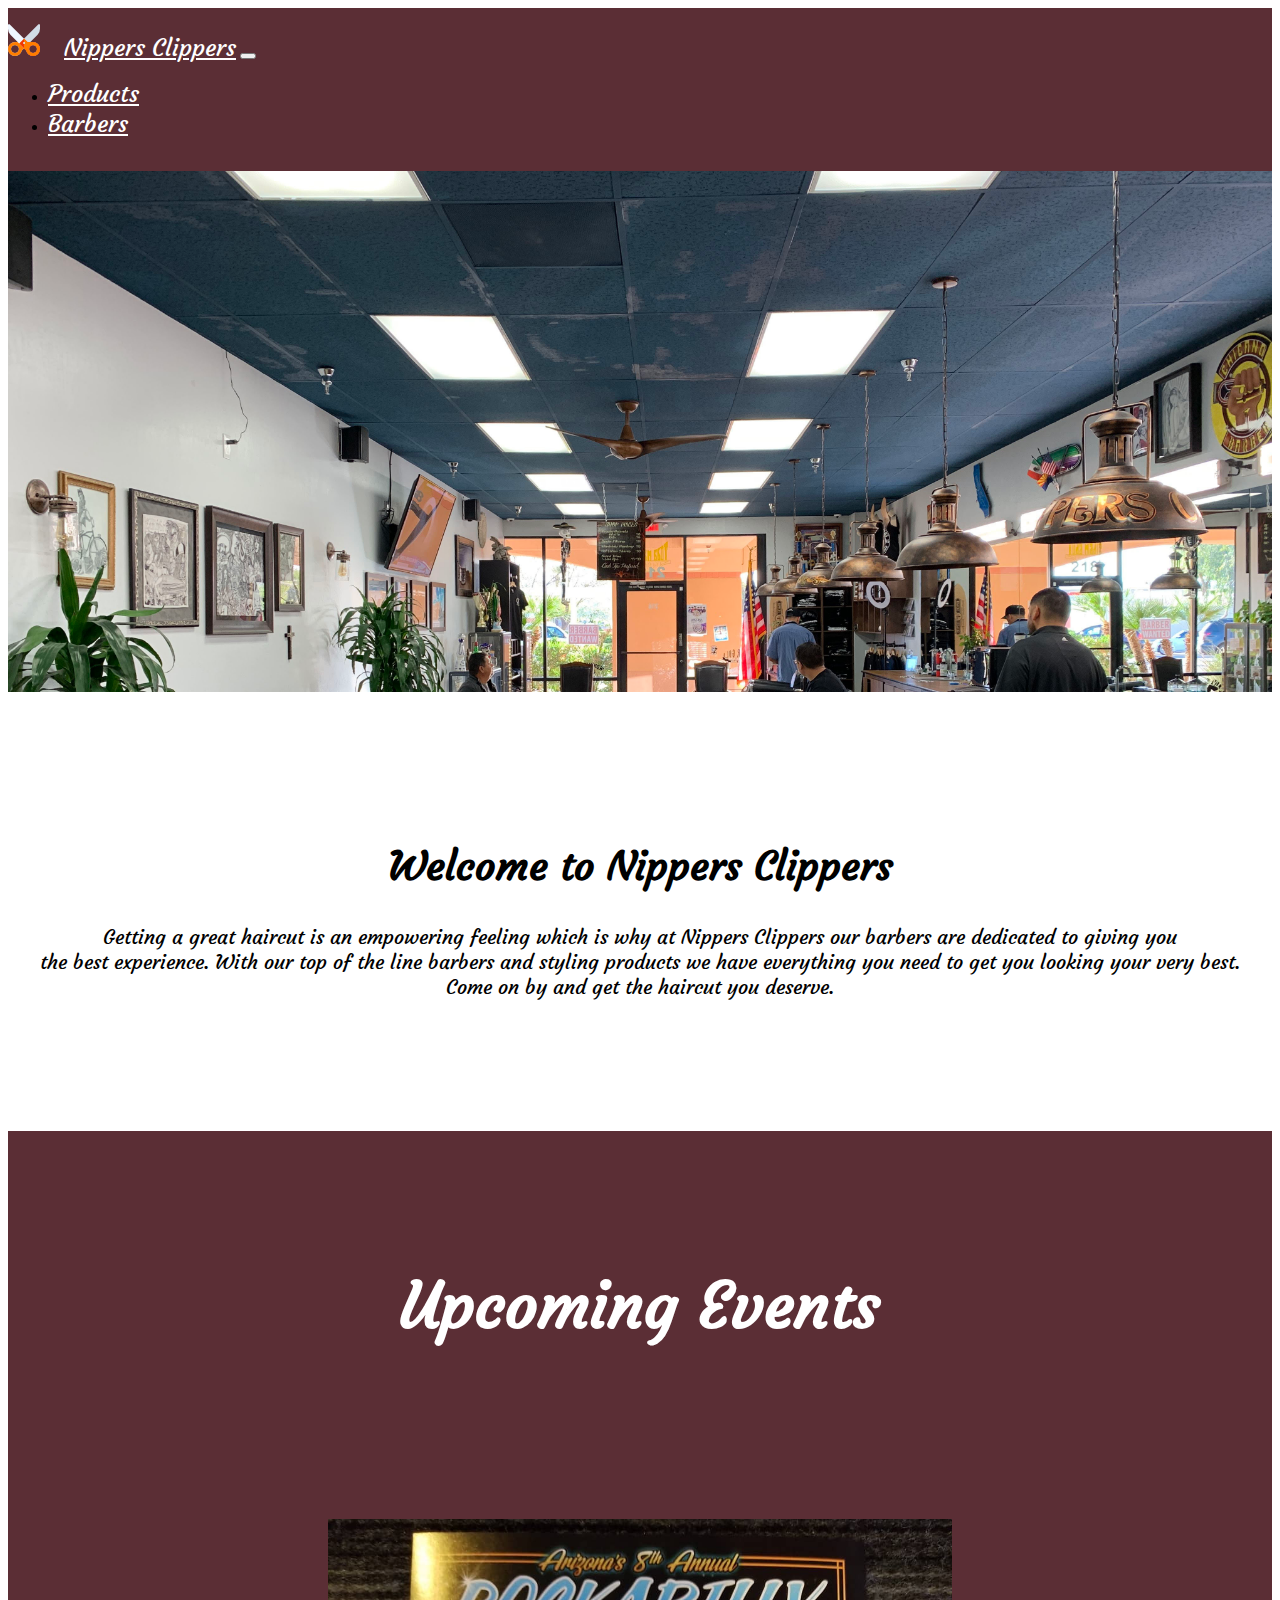
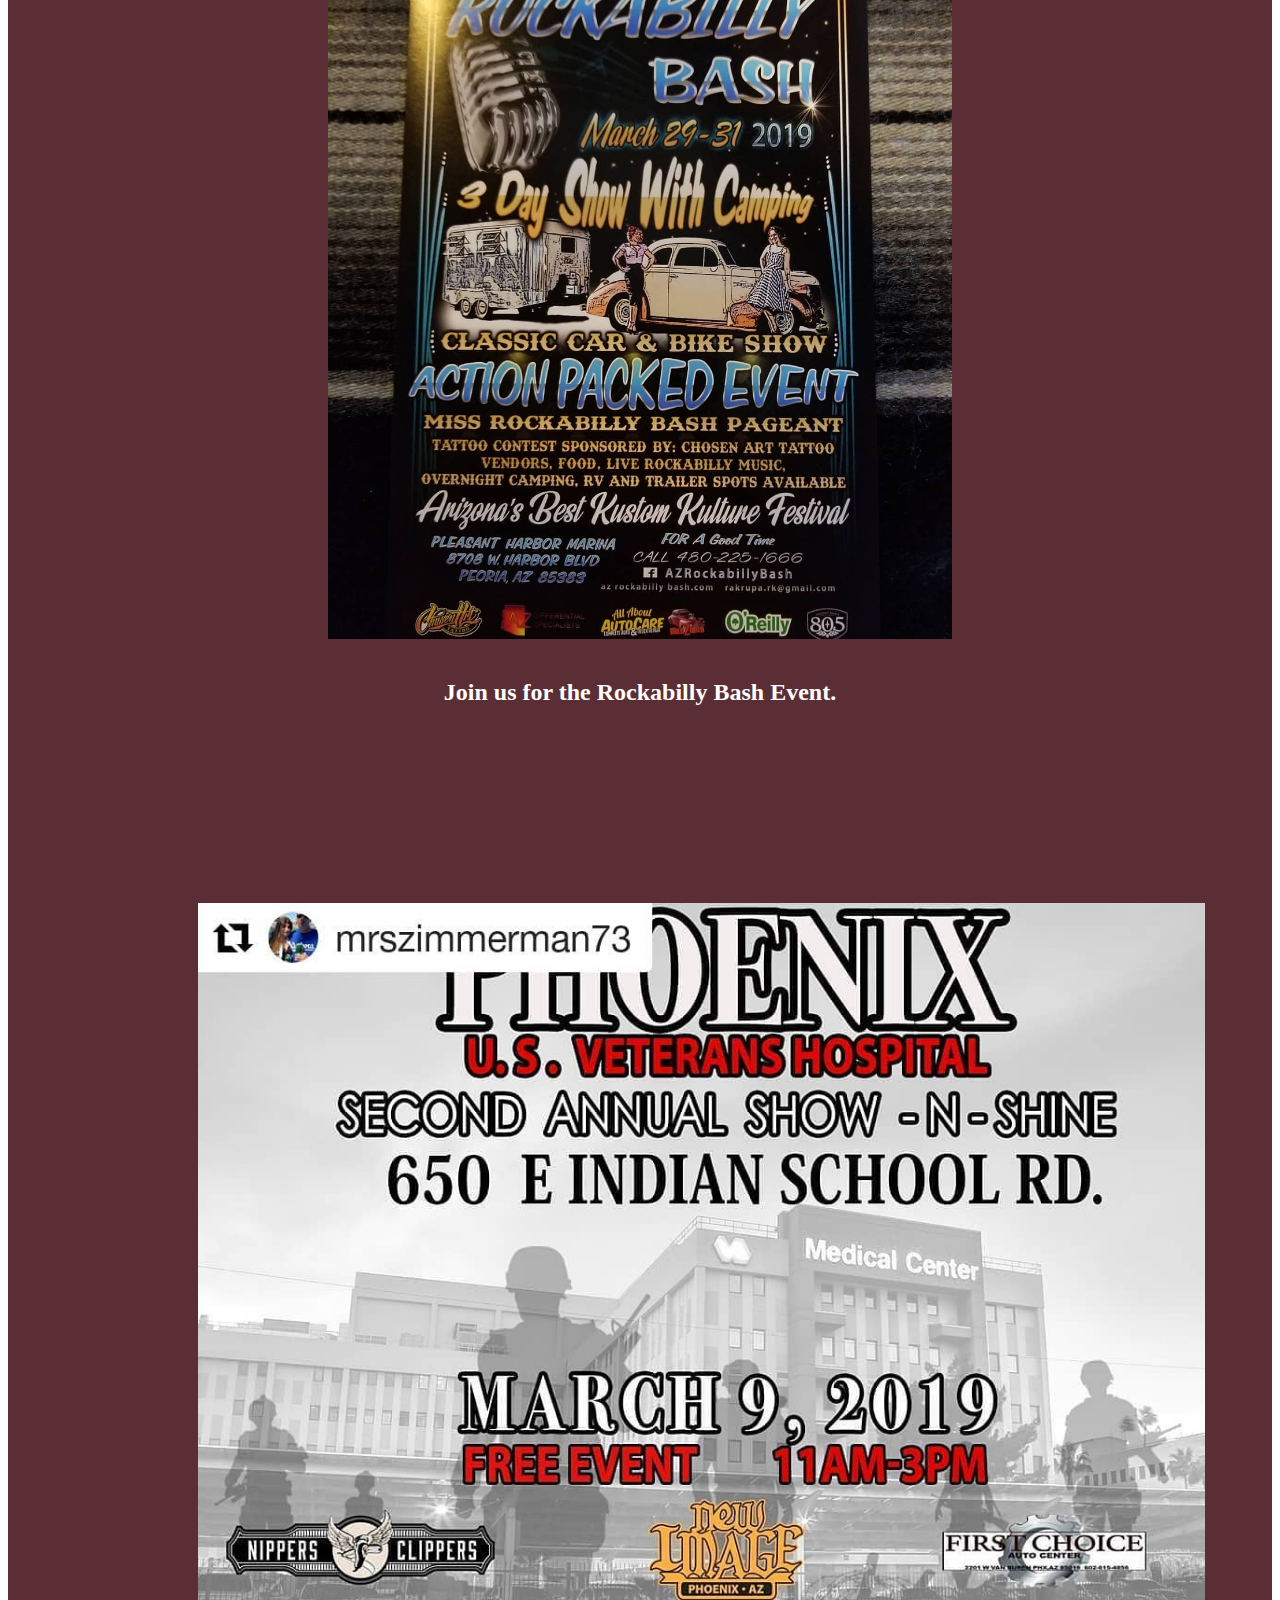
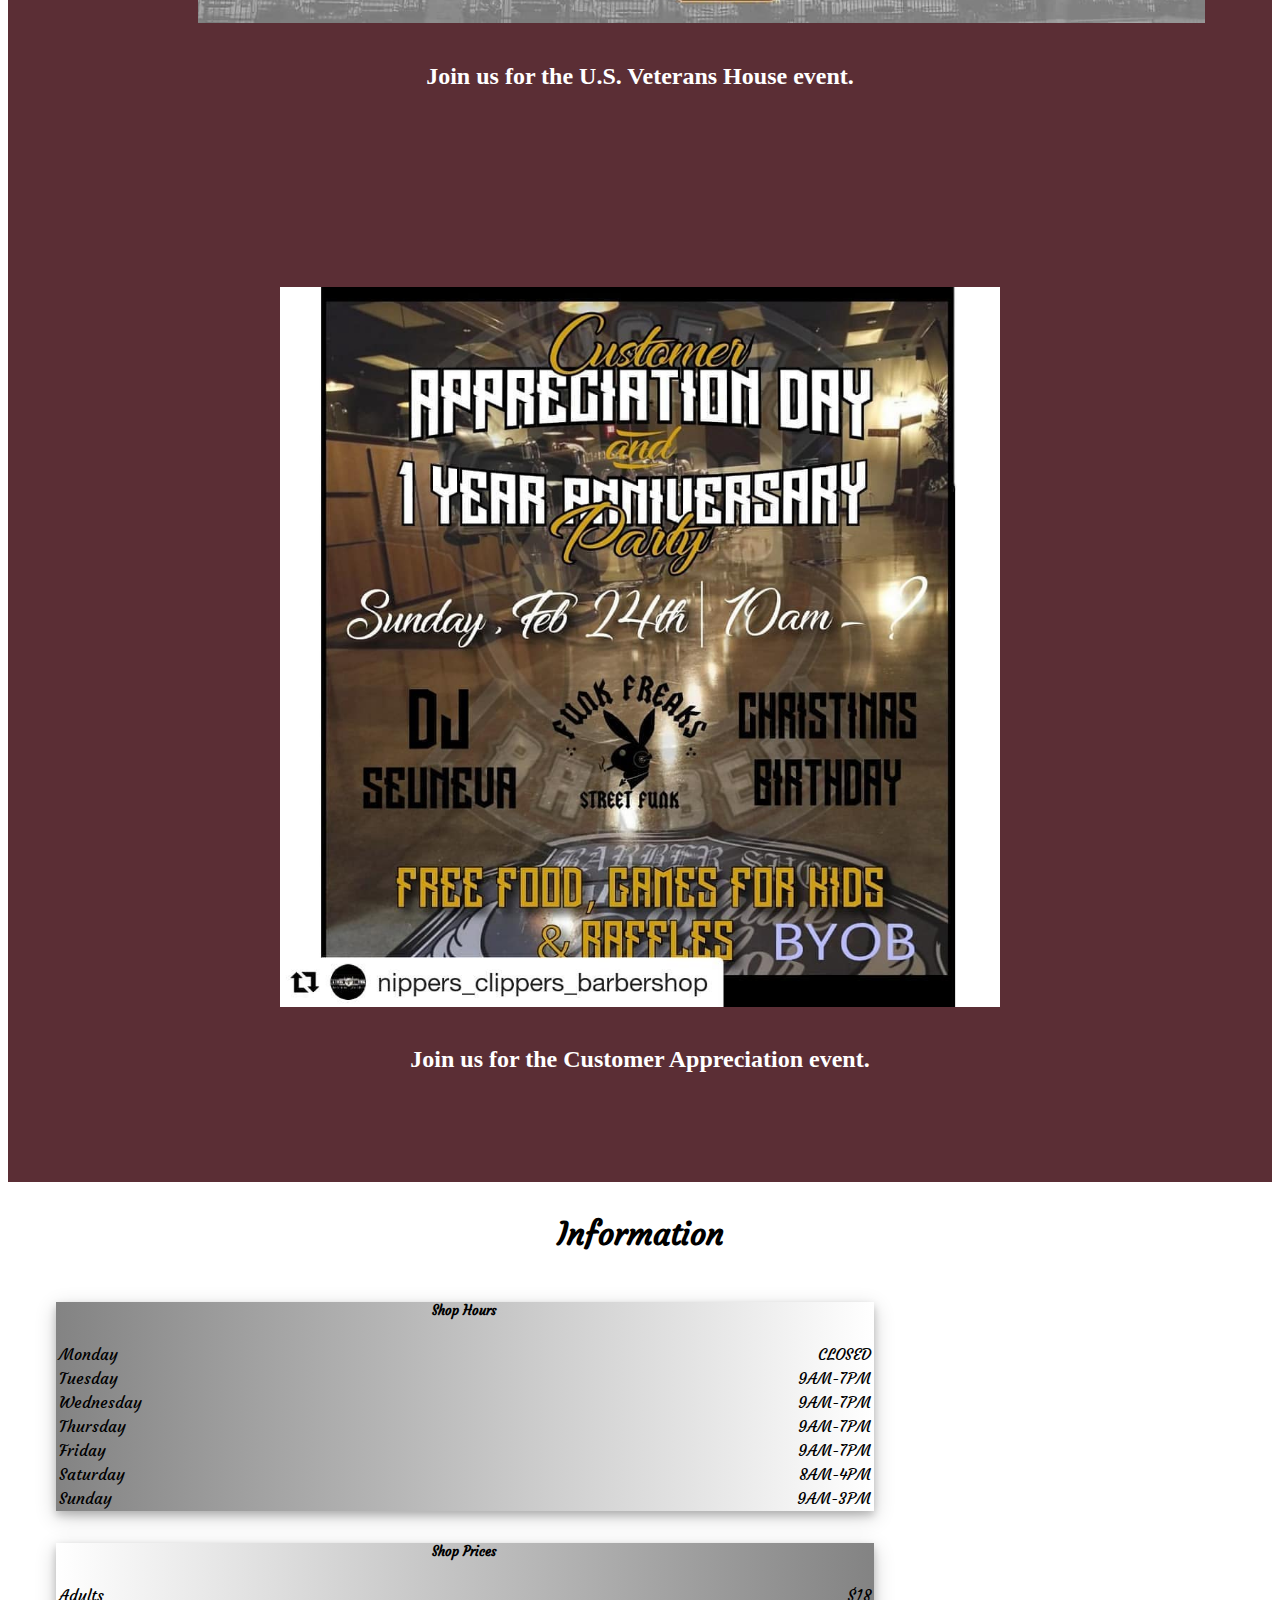
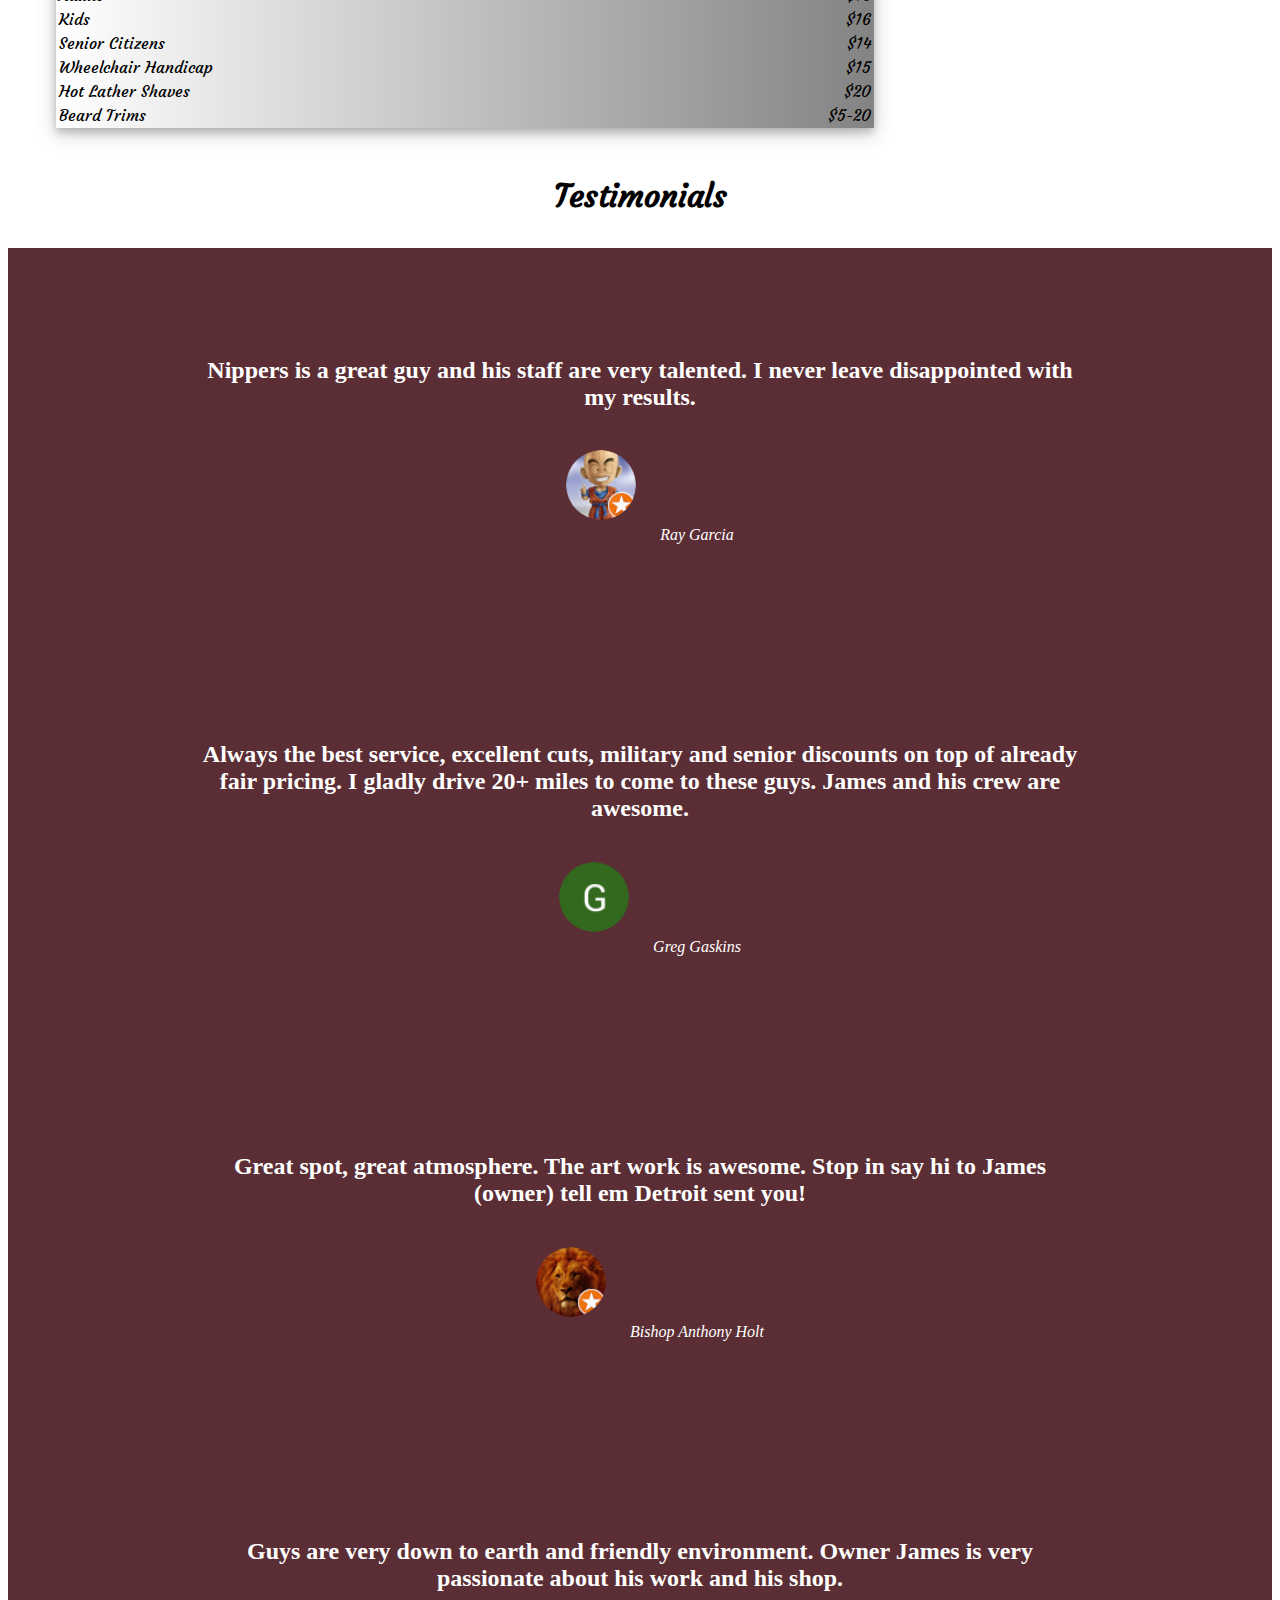
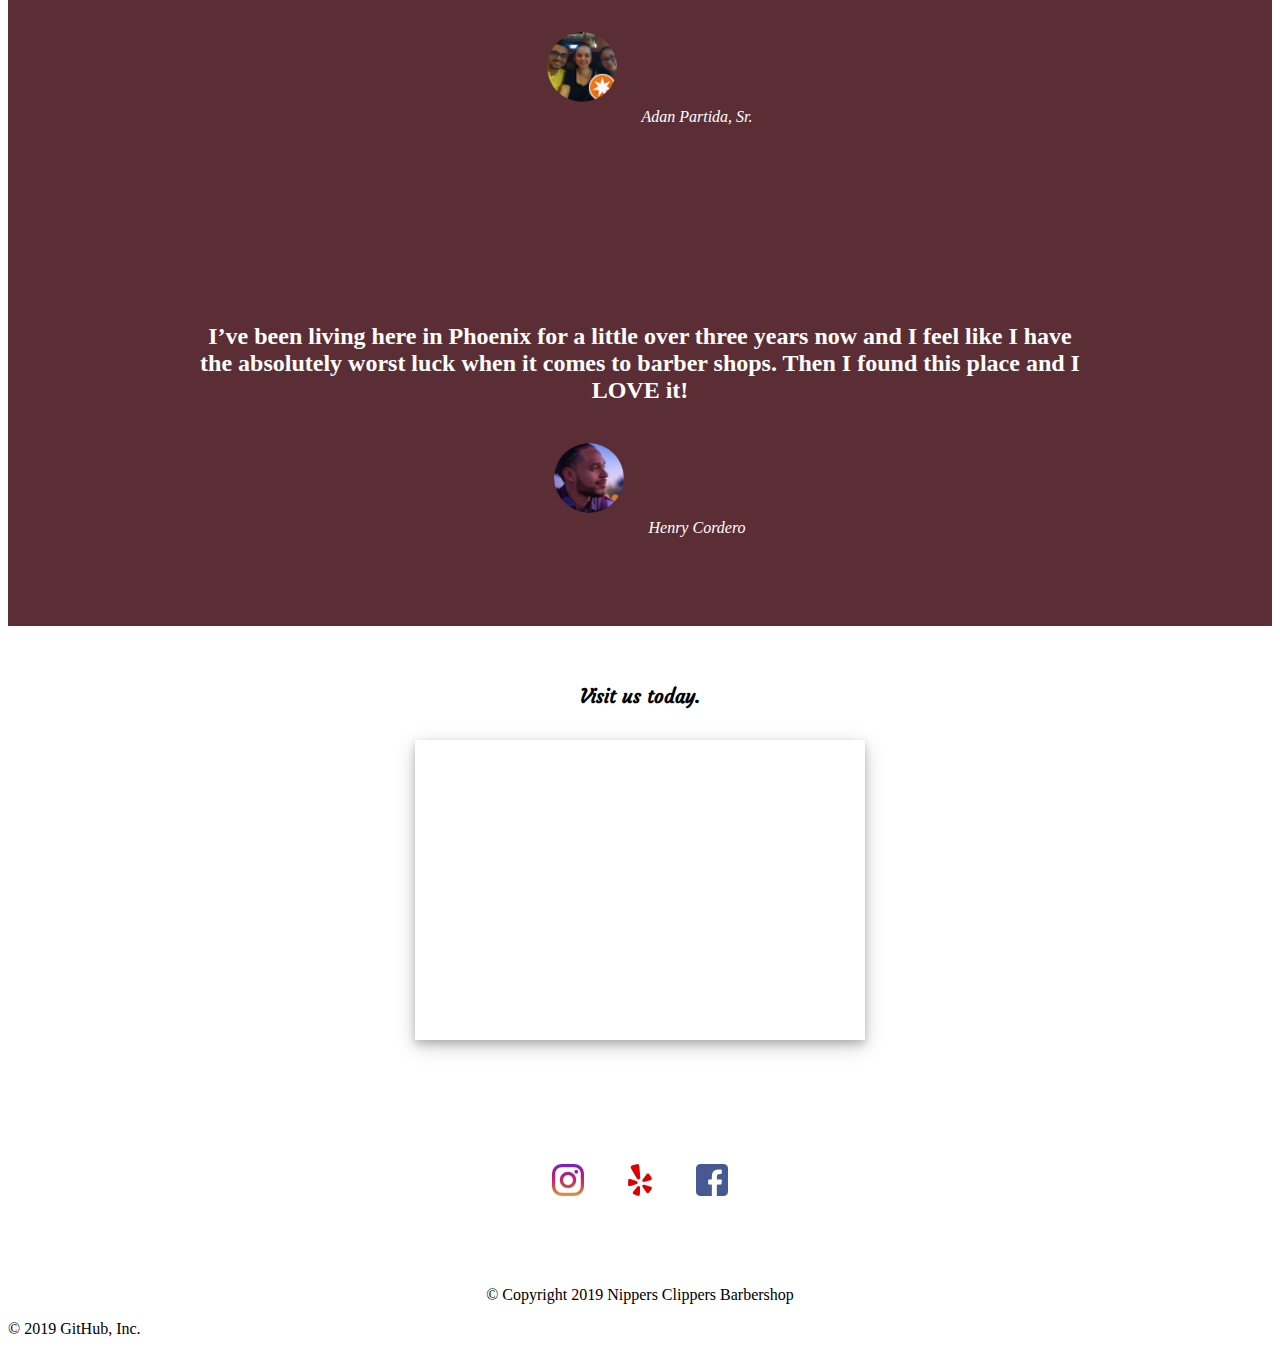
<file: index.html>
<!DOCTYPE html>
<html>

<head>
    <meta charset="utf-8">

    <title>Nippers Clippers</title>
    <!-- Bootstrap and Font Awesome CNDs -->
    <link rel="stylesheet" href="https://stackpath.bootstrapcdn.com/bootstrap/4.2.1/css/bootstrap.min.css"
        integrity="sha384-GJzZqFGwb1QTTN6wy59ffF1BuGJpLSa9DkKMp0DgiMDm4iYMj70gZWKYbI706tWS" crossorigin="anonymous">
    <link rel="stylesheet" href="https://use.fontawesome.com/releases/v5.6.3/css/all.css"
        integrity="sha384-UHRtZLI+pbxtHCWp1t77Bi1L4ZtiqrqD80Kn4Z8NTSRyMA2Fd33n5dQ8lWUE00s/" crossorigin="anonymous">

    <!-- Google Fonts -->
    <link href="https://fonts.googleapis.com/css?family=Courgette" rel="stylesheet">

    <!-- Bootstrap Scripts-->
    <script src="https://code.jquery.com/jquery-3.3.1.slim.min.js"
        integrity="sha384-q8i/X+965DzO0rT7abK41JStQIAqVgRVzpbzo5smXKp4YfRvH+8abtTE1Pi6jizo" crossorigin="anonymous">
    </script>
    <script src="https://cdnjs.cloudflare.com/ajax/libs/popper.js/1.14.6/umd/popper.min.js"
        integrity="sha384-wHAiFfRlMFy6i5SRaxvfOCifBUQy1xHdJ/yoi7FRNXMRBu5WHdZYu1hA6ZOblgut" crossorigin="anonymous">
    </script>
    <script src="https://stackpath.bootstrapcdn.com/bootstrap/4.2.1/js/bootstrap.min.js"
        integrity="sha384-B0UglyR+jN6CkvvICOB2joaf5I4l3gm9GU6Hc1og6Ls7i6U/mkkaduKaBhlAXv9k" crossorigin="anonymous">
    </script>

    <link rel="stylesheet" type="text/css" href="styles.css">
    <script src=""></script>
</head>

<body>

    <!-- Nav Bar -->
    <nav class="navbar navbar-expand-lg navbar-light ">
        <img src="images/scissors.png" class="nippers-logo" alt="nippers clippers logo">
        <a class="navbar-brand" id="nav-link-text" href="index.html">Nippers Clippers</a>

        <button class="navbar-toggler" type="button" data-toggle="collapse" data-target="#navbarNav"
            aria-controls="navbarNav" aria-expanded="false" aria-label="Toggle navigation">
            <span class="navbar-toggler-icon"></span>
        </button>
        <div class="collapse navbar-collapse" id="navbarNav">
            <ul class="navbar-nav ml-auto">
                <li class="nav-item">
                    <a class="nav-link" id="nav-link-text" href="products.html">Products</a>
                </li>
                <li class="nav-item">
                    <a class="nav-link" id="nav-link-text" href="barbers.html">Barbers</a>
                </li>
            </ul>
        </div>
    </nav>

    <!-- Entrance Photo -->

    <section id="entrance-photo">

        <div class="">

            <div class="#">
                <img class="shop-front" src="images/nippers-shop-cropped.jpg"
                    alt="entrance photo of Nippers Clippers Barbershop">
            </div>

        </div>

    </section>

    <!-- Greeting -->
    <section id="greeting">

        <h2>Welcome to Nippers Clippers</h2>
        <p>Getting a great haircut is an empowering feeling which is why at Nippers Clippers our barbers are dedicated
            to giving you<br> the best experience. With our top of the line barbers and styling products we have
            everything you need to get you looking your very best.<br> Come on by and get the haircut you deserve. </p>


    </section>

    <!-- Events -->

    <section id="events">
        <h4 class="eventHeader">Upcoming Events</h4>
        <div id="event-carousel" class="carousel slide" data-ride="true">

            <div class="carousel-inner">

                <div class="carousel-item active">
                    <img class="event-pic" src="images/rockabilly.jpg" alt="ray-profile">
                    <h2 class="eventDescription">Join us for the Rockabilly Bash Event.</h2>
                </div>

                <div class="carousel-item">
                    <img class="event-pic" src="images/verteran.jpg" alt="greg-profile">
                    <h2 class="eventDescription">Join us for the U.S. Veterans House event.</h2>
                </div>

                <div class="carousel-item">
                    <img class="event-pic" src="images/customer.jpg" alt="greg-profile">
                    <h2 class="eventDescription">Join us for the Customer Appreciation event.</h2>
                </div>

            </div>

            <a class="carousel-control-prev" href="#event-carousel" role="button" data-slide="prev">
                <span class="carousel-control-prev-icon" aria-hidden="true"></span>

            </a>
            <a class="carousel-control-next" href="#event-carousel" role="button" data-slide="next">
                <span class="carousel-control-next-icon" aria-hidden="true"></span>

            </a>
        </div>

    </section>

    <!-- Services -->

    <section id="services">

        <div class="header-box">
            <h1 class="header-text">Information</h1>
        </div>

        <div class="card-deck" id="card-deck">
            <div class="card  cards">
                <div class="card-body" id="grad2">
                    <h5 class="card-title shop-card-header">Shop Hours</h5>

                    <table class="table-text">

                        <tr>
                            <td>Monday</td>
                            <td class="shop-hours-table">CLOSED</td>
                        </tr>
                        <tr>
                            <td>Tuesday</td>
                            <td class="shop-hours-table">9AM-7PM</td>
                        </tr>
                        <tr>
                            <td>Wednesday</td>
                            <td class="shop-hours-table">9AM-7PM</td>
                        </tr>
                        <tr>
                            <td>Thursday</td>
                            <td class="shop-hours-table">9AM-7PM</td>
                        </tr>
                        <tr>
                            <td>Friday</td>
                            <td class="shop-hours-table">9AM-7PM</td>
                        </tr>
                        <tr>
                            <td>Saturday</td>
                            <td class="shop-hours-table">8AM-4PM</td>
                        </tr>
                        <tr>
                            <td>Sunday</td>
                            <td class="shop-hours-table">9AM-3PM</td>
                        </tr>

                    </table>

                </div>
            </div>

            <div class="card cards">
                <div class="card-body" id="grad1">
                    <h5 class="card-title shop-card-header">Shop Prices</h5>

                    <table class="shop-price-table table-text">

                        <tr>
                            <td class="price-tier">Adults</td>
                            <td class="service-cost">$18</td>
                        </tr>

                        <tr>
                            <td class="price-tier">Kids</td>
                            <td class="service-cost">$16</td>
                        </tr>

                        <tr>
                            <td class="price-tier">Senior Citizens</td>
                            <td class="service-cost">$14</td>
                        </tr>

                        <tr>
                            <td class="price-tier">Wheelchair Handicap</td>
                            <td class="service-cost">$15</td>
                        </tr>

                        <tr>
                            <td class="price-tier">Hot Lather Shaves</td>
                            <td class="service-cost">$20</td>
                        </tr>

                        <tr>
                            <td class="price-tier">Beard Trims</td>
                            <td class="service-cost">$5-20</td>
                        </tr>

                    </table>

                </div>
            </div>
        </div>

        <div class="header-box">
            <h1 class="header-text">Testimonials</h1>
        </div>

    </section>

    <!-- Testimonials -->

    <section id="testimonials">



        <div id="testimonial-carousel" class="carousel slide" data-ride="true">

            <div class="carousel-inner">

                <div class="carousel-item active">
                    <h2>Nippers is a great guy and his staff are very talented. I never leave disappointed with my
                        results.</h2>
                    <img class="testimonial-image resize" src="images/ray-photo.jpg" alt="ray-profile">
                    <em>Ray Garcia</em>
                </div>

                <div class="carousel-item">
                    <h2 class="testimonial-text">Always the best service, excellent cuts, military and senior discounts
                        on top of already fair pricing.
                        I gladly drive 20+ miles to come to these guys. James and his crew are awesome.</h2>
                    <img class="testimonial-image resize" src="images/greg-photo.jpg" alt="greg-profile">
                    <em>Greg Gaskins</em>
                </div>

                <div class="carousel-item">
                    <h2 class="testimonial-text">Great spot, great atmosphere. The art work is awesome.
                        Stop in say hi to James (owner) tell em Detroit sent you!</h2>
                    <img class="testimonial-image resize" src="images/bishop-photo.jpg" alt="bishop-profile">
                    <em>Bishop Anthony Holt</em>
                </div>

                <div class="carousel-item">
                    <h2 class="testimonial-text">Guys are very down to earth and friendly environment. 
                        Owner James is very passionate about his work and his shop.</h2>
                    <img class="testimonial-image resize" src="images/adan.jpg" alt="bishop-profile">
                    <em>Adan Partida, Sr.</em>
                </div>

                <div class="carousel-item">
                    <h2 class="testimonial-text">I’ve been living here in Phoenix for a little over three years now and I feel like 
                        I have the absolutely worst luck when it comes to barber shops. Then I found this place and I LOVE it!</h2>
                    <img class="testimonial-image resize" src="images/henry.jpg" alt="bishop-profile">
                    <em>Henry Cordero</em>
                </div>

            </div>

            <a class="carousel-control-prev" href="#testimonial-carousel" role="button" data-slide="prev">
                <span class="carousel-control-prev-icon" aria-hidden="true"></span>

            </a>
            <a class="carousel-control-next" href="#testimonial-carousel" role="button" data-slide="next">
                <span class="carousel-control-next-icon" aria-hidden="true"></span>

            </a>
        </div>

    </section>

    <!-- Call to Action -->

    <section id="cta">

        <h3 class="visit">Visit us today.</h3>
        <iframe class="google-map"
            src="https://www.google.com/maps/embed?pb=!1m18!1m12!1m3!1d832.2259468058373!2d-112.36055967071853!3d33.45181309879833!2m3!1f0!2f0!3f0!3m2!1i1024!2i768!4f13.1!3m3!1m2!1s0x872b38eafa56b7f1%3A0xd06256f2948e37bf!2sNippers+Clippers+Barber+Shop+n+Shave+Parlor!5e0!3m2!1sen!2sus!4v1550208005914"
            width="450" height="300" frameborder="0" style="border:0" allowfullscreen></iframe>

    </section>

    <!-- Footer -->
    <footer id="footer">
        <a href="https://www.instagram.com/nippers_clippers_barbershop/"><img class="instagram-link social-icon"
                src="images/instagram.png" alt="instagram-img"></a>
        <a href="https://www.yelp.com/biz/nippers-clippers-barbershop-goodyear"><img class="yelp-link social-icon"
                src="images/yelp.png" alt="yelp-img"></a>
        <a href="https://www.facebook.com/Nippers-Clippers-Barbershop-410859026029420/"><img
                class="facebook-link social-icon" src="images/facebook.png" alt="facebook-img"></a>

        <p class="footer-par">© Copyright 2019 Nippers Clippers Barbershop</p>
    </footer>

</body>

</html>
© 2019 GitHub, Inc.
</file>
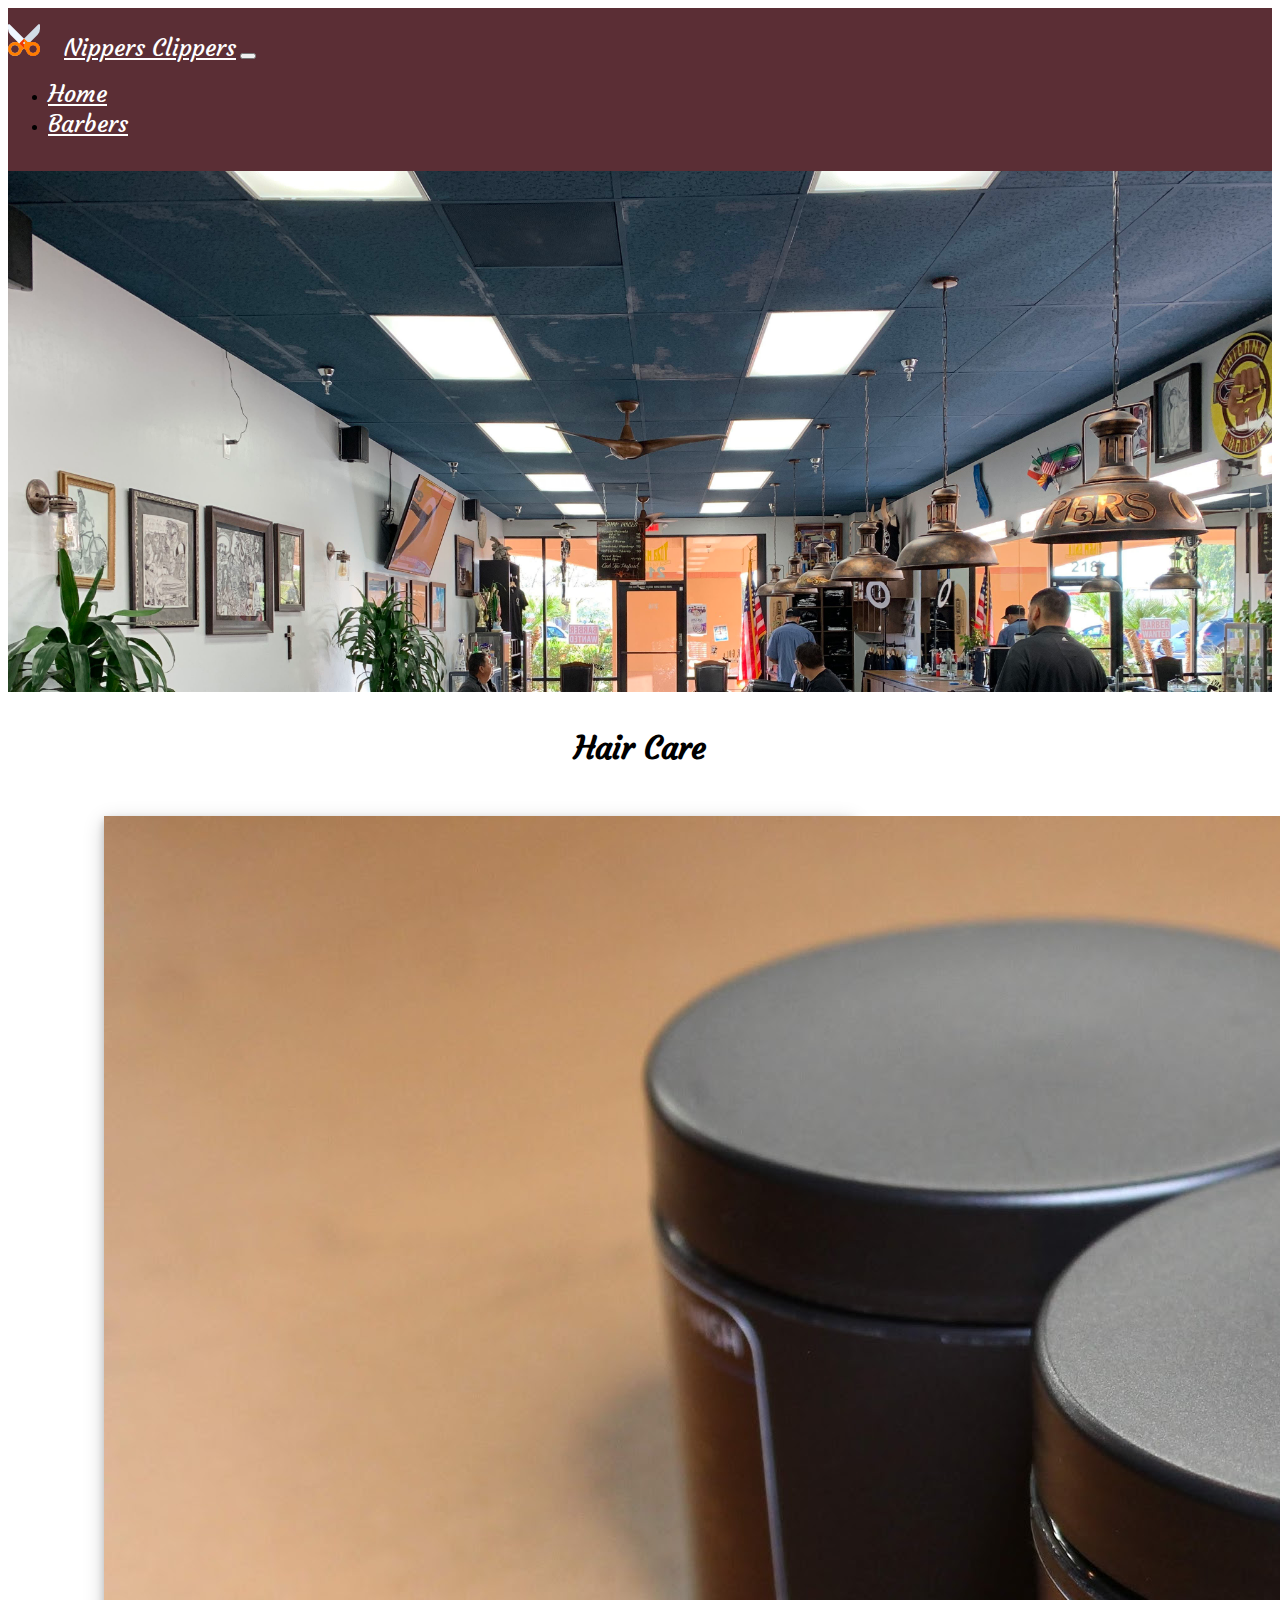
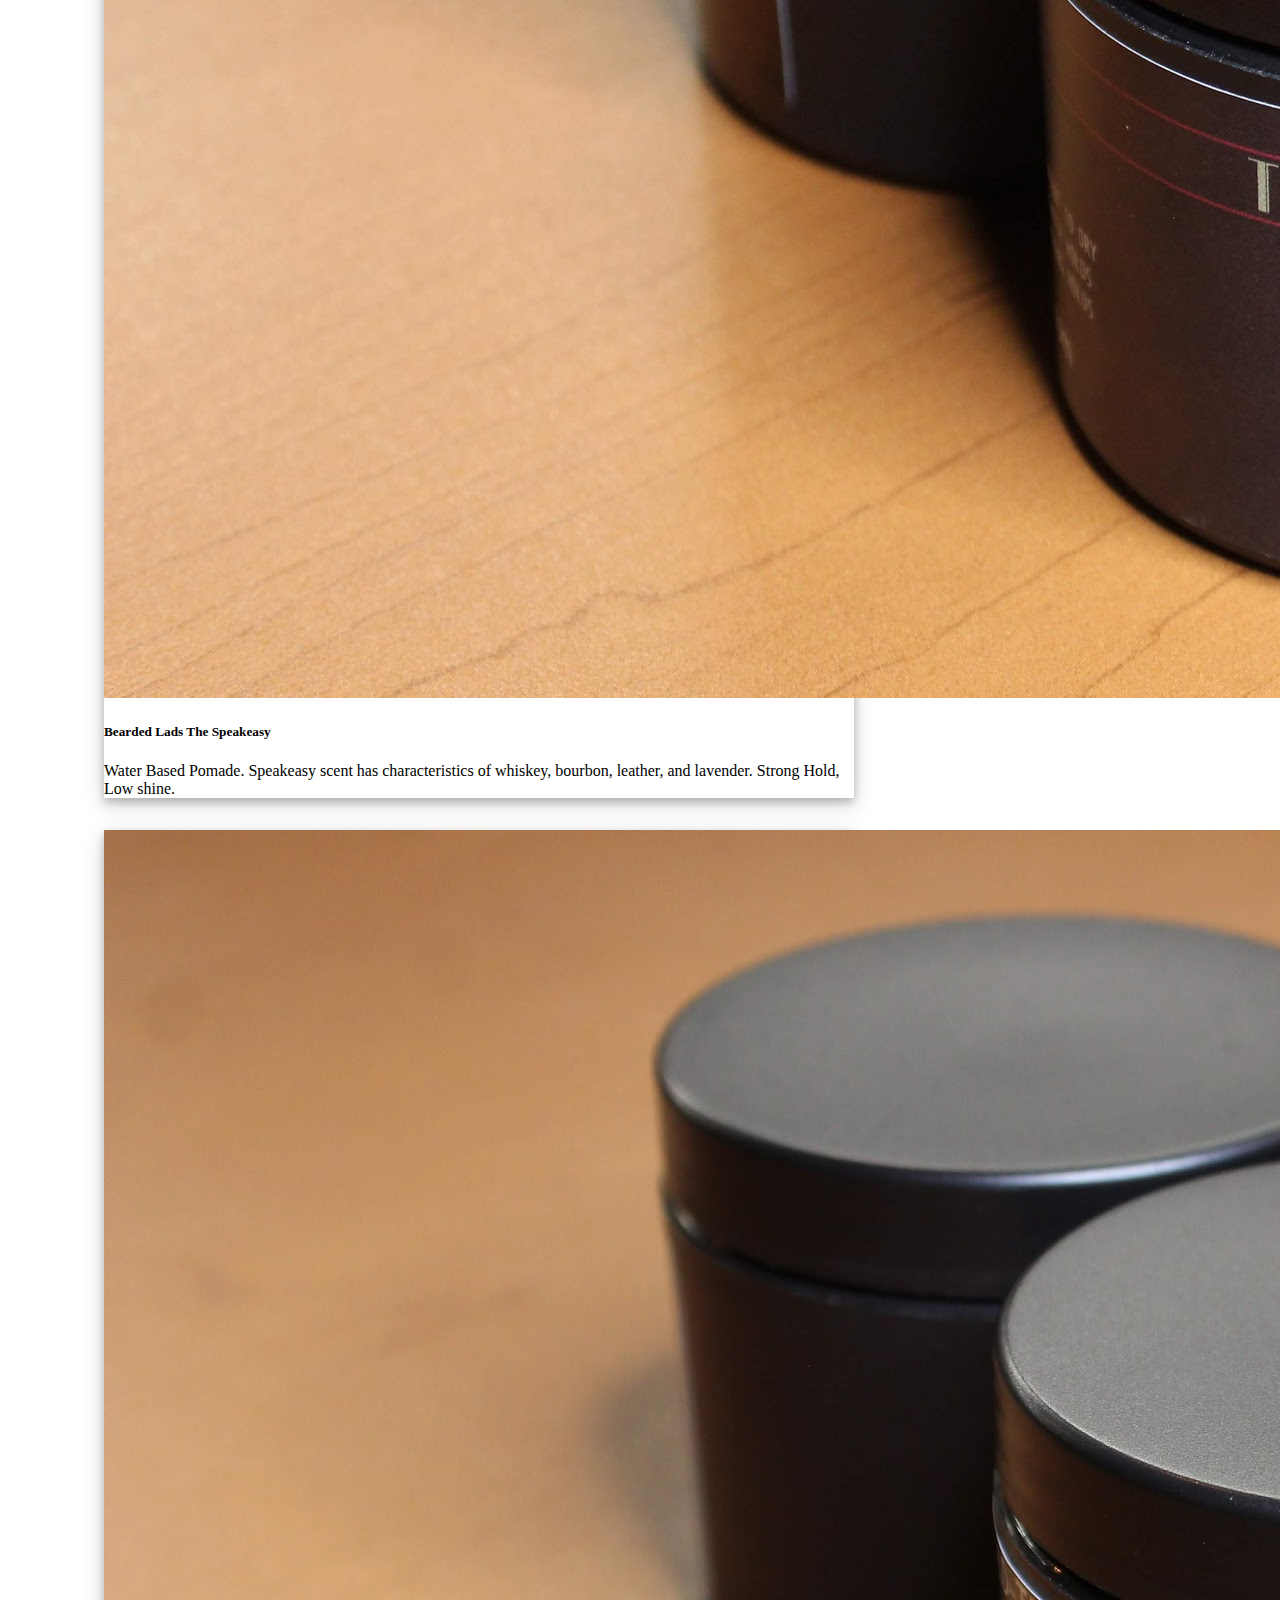
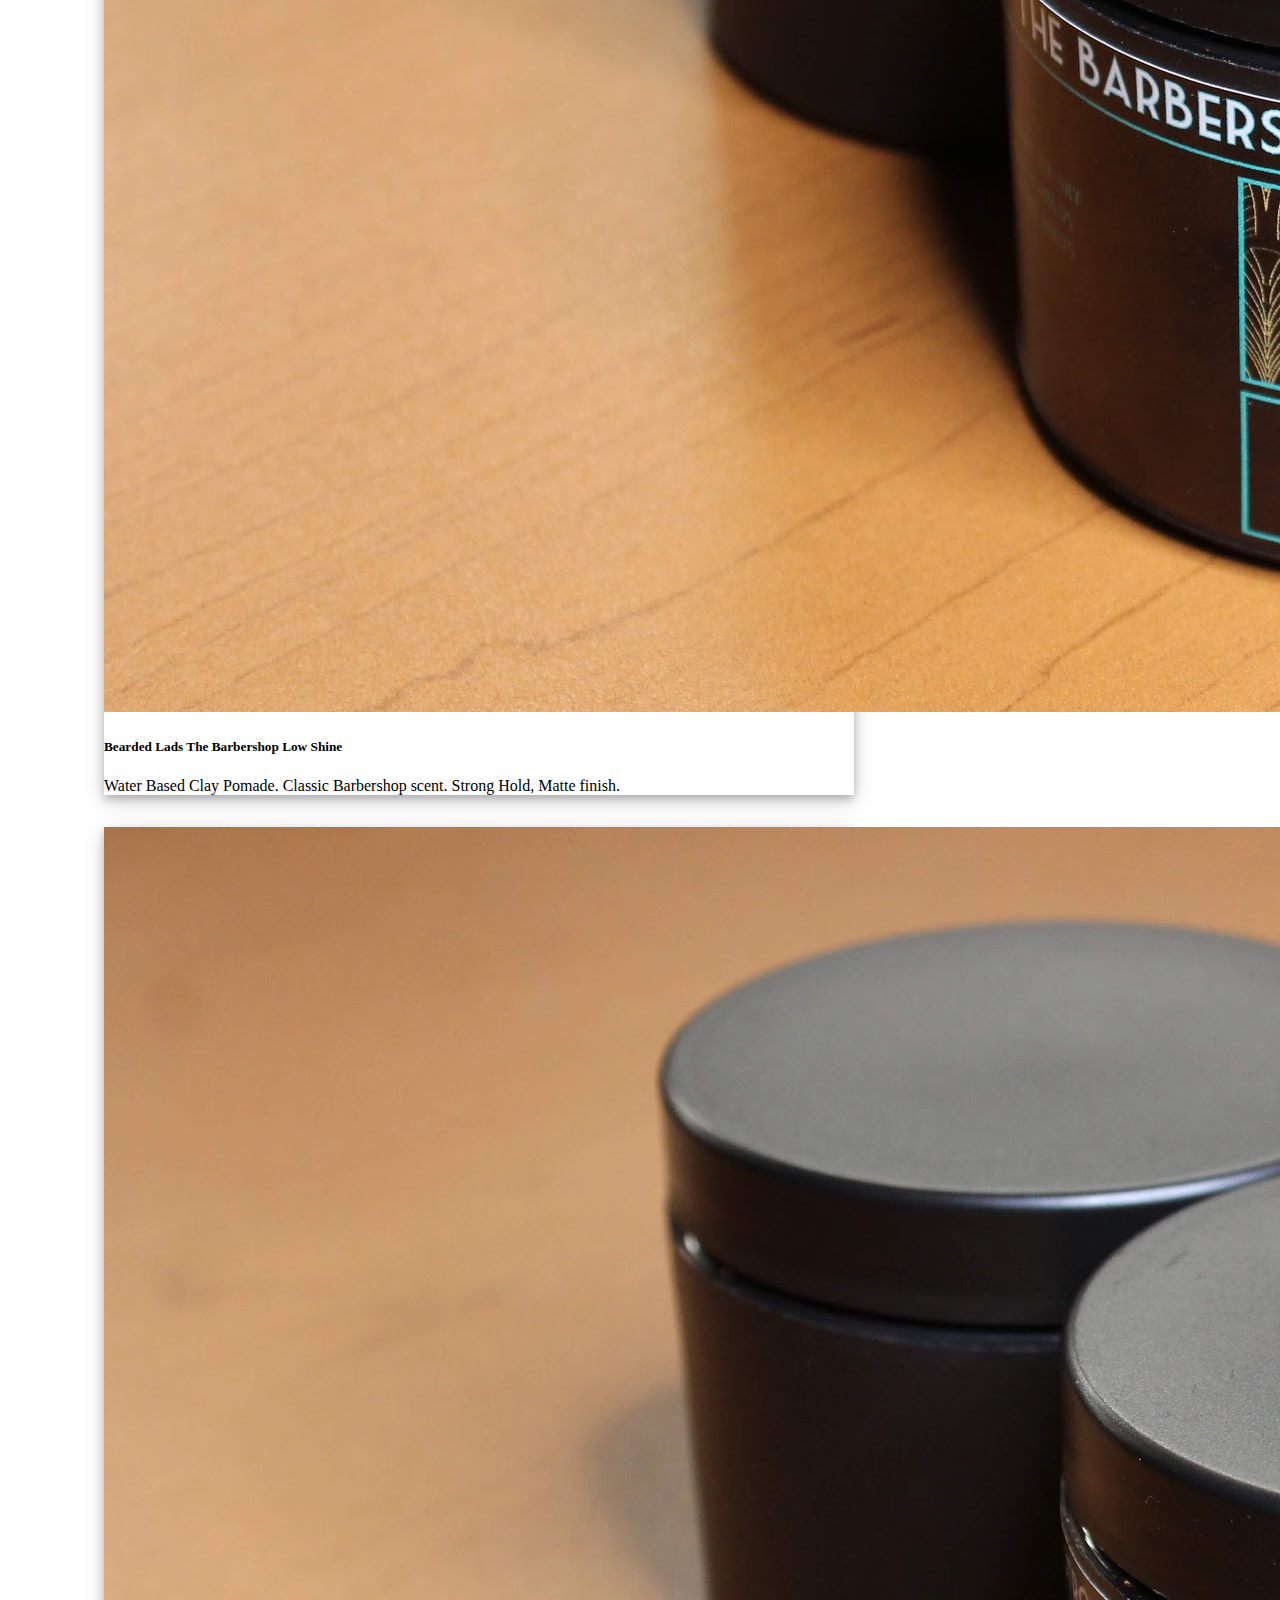
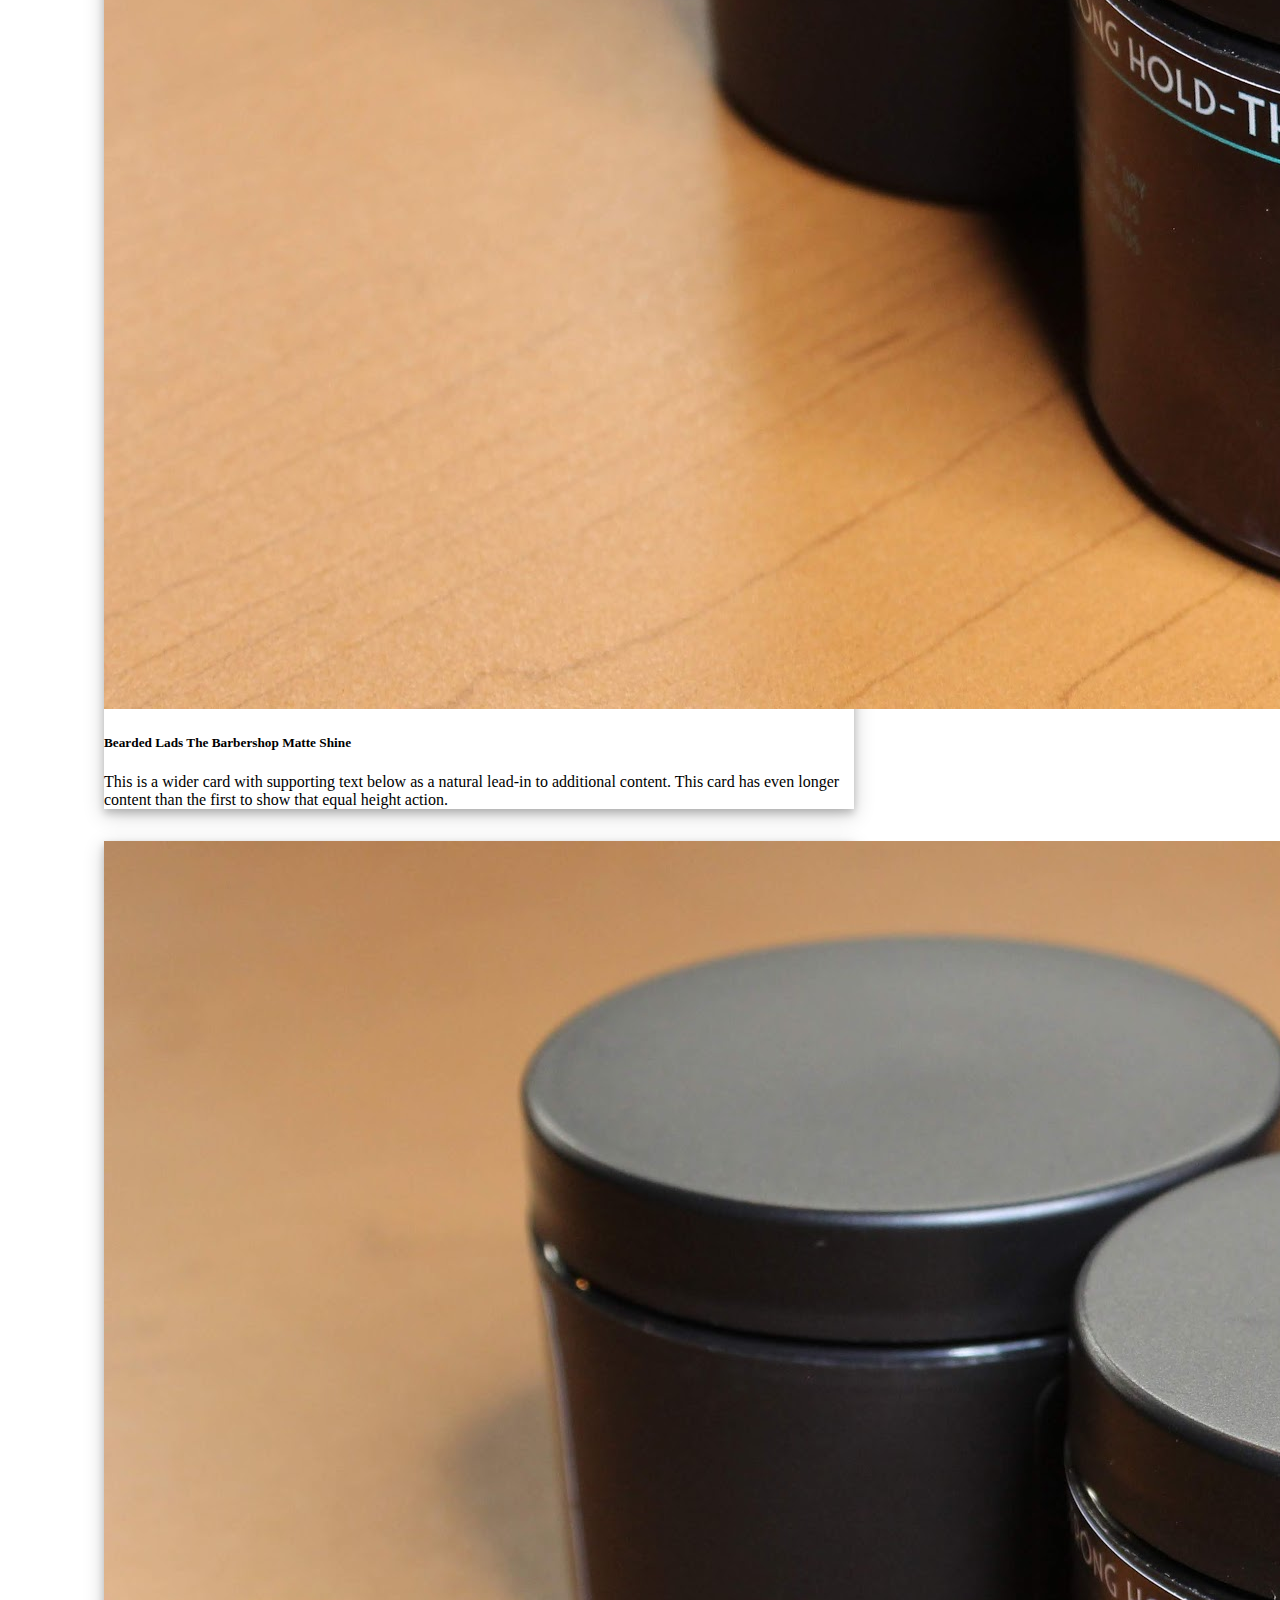
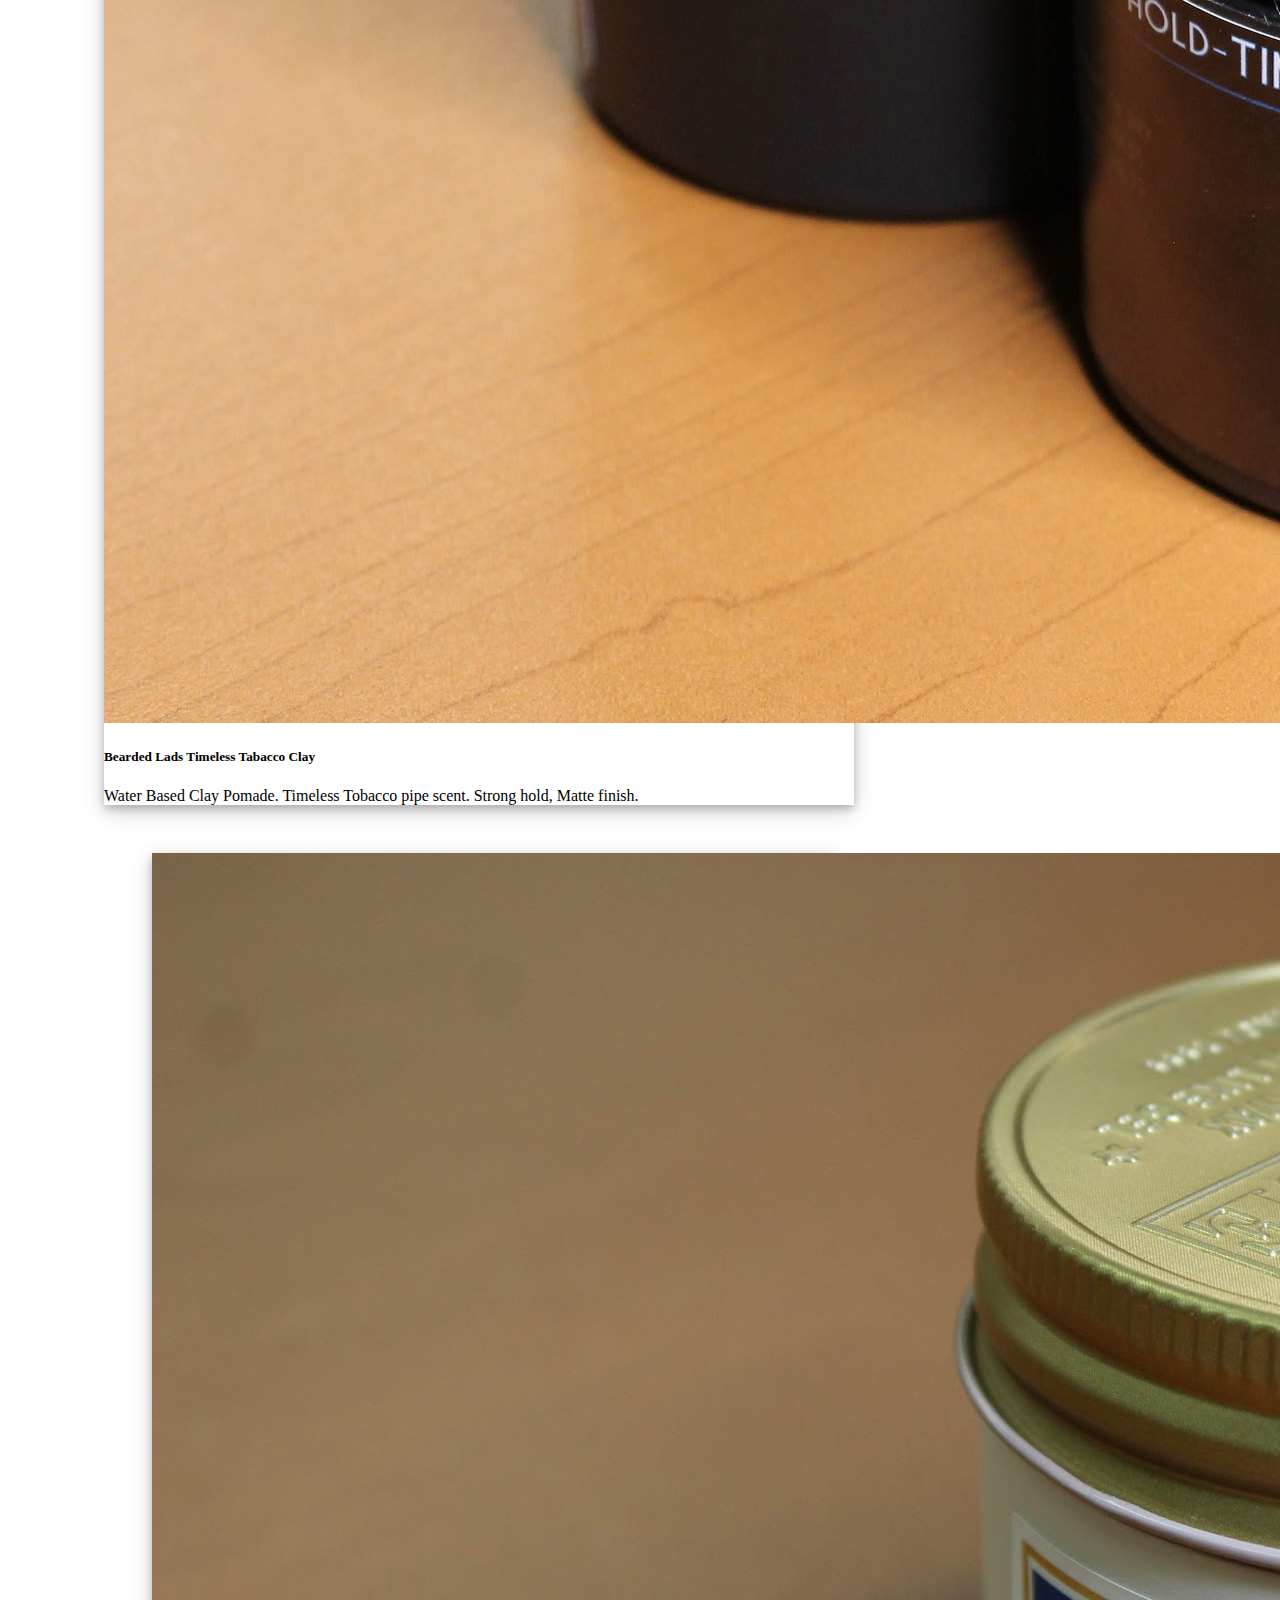
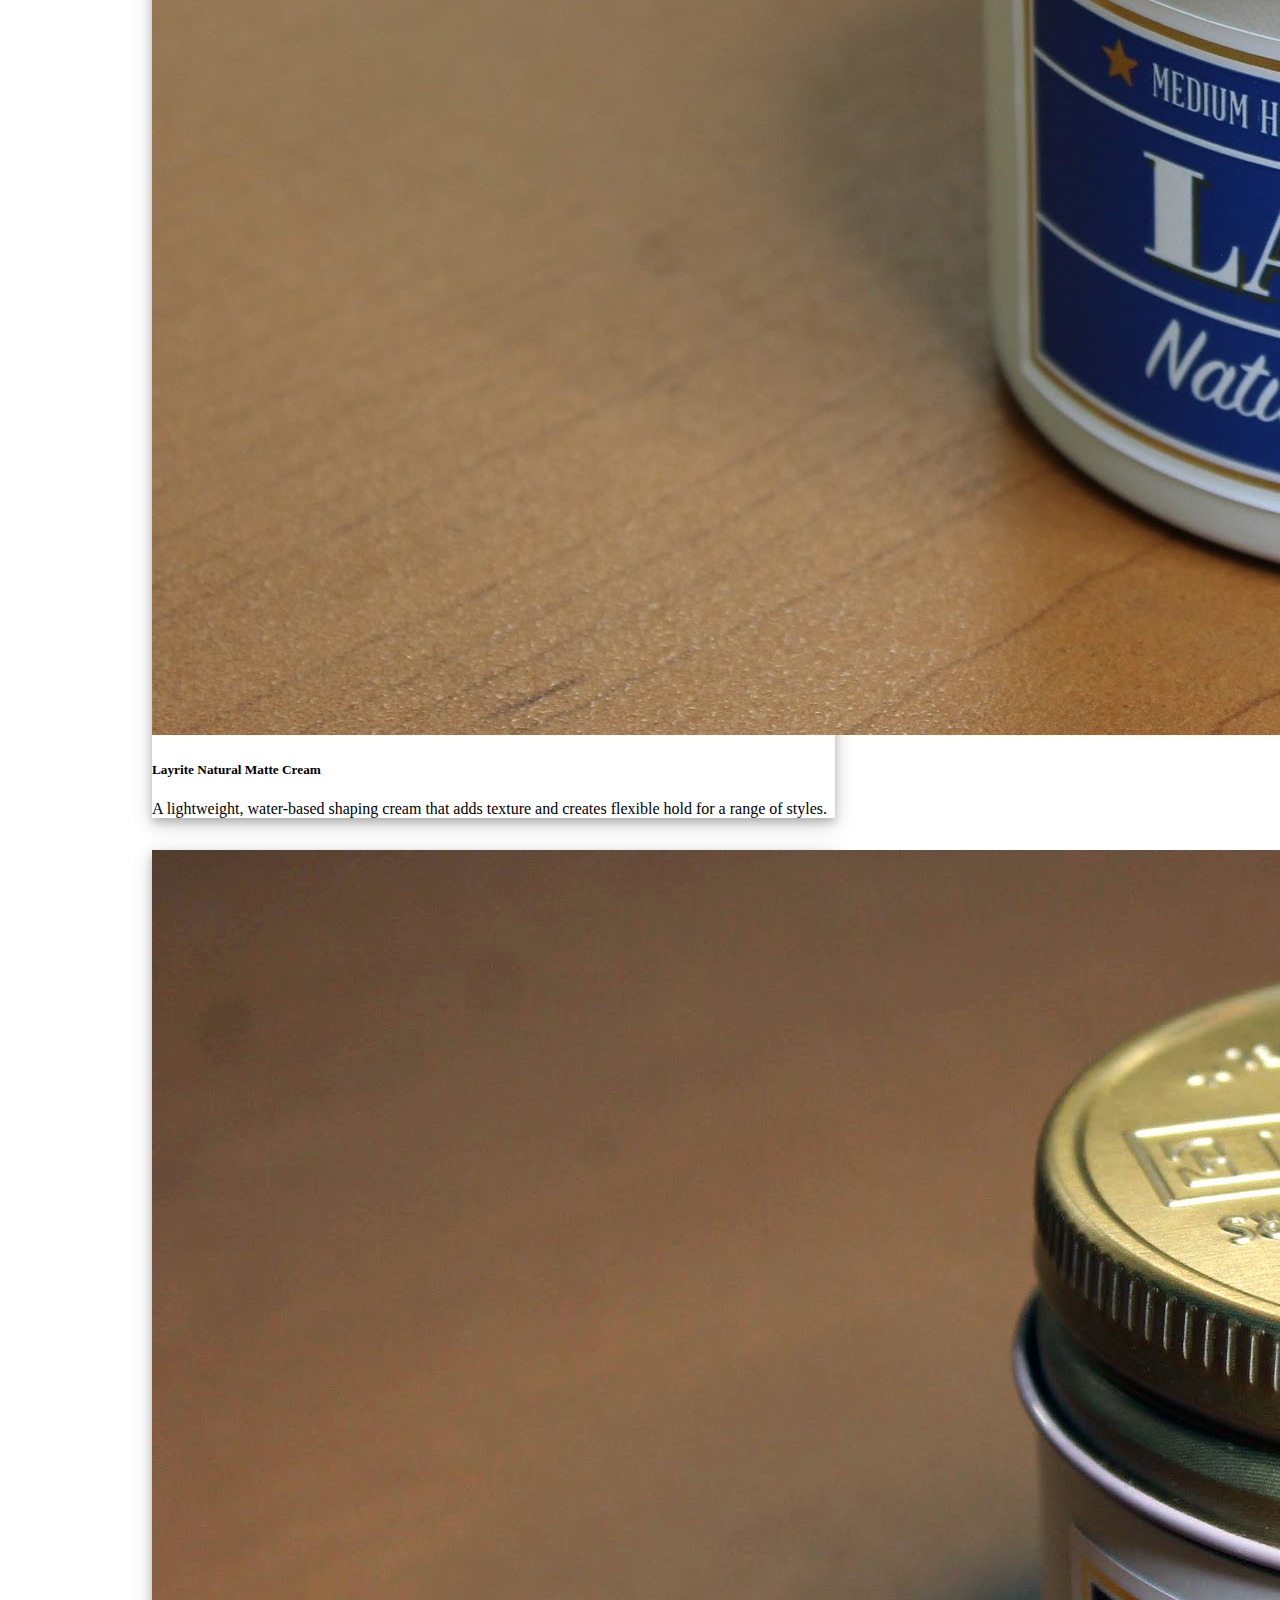
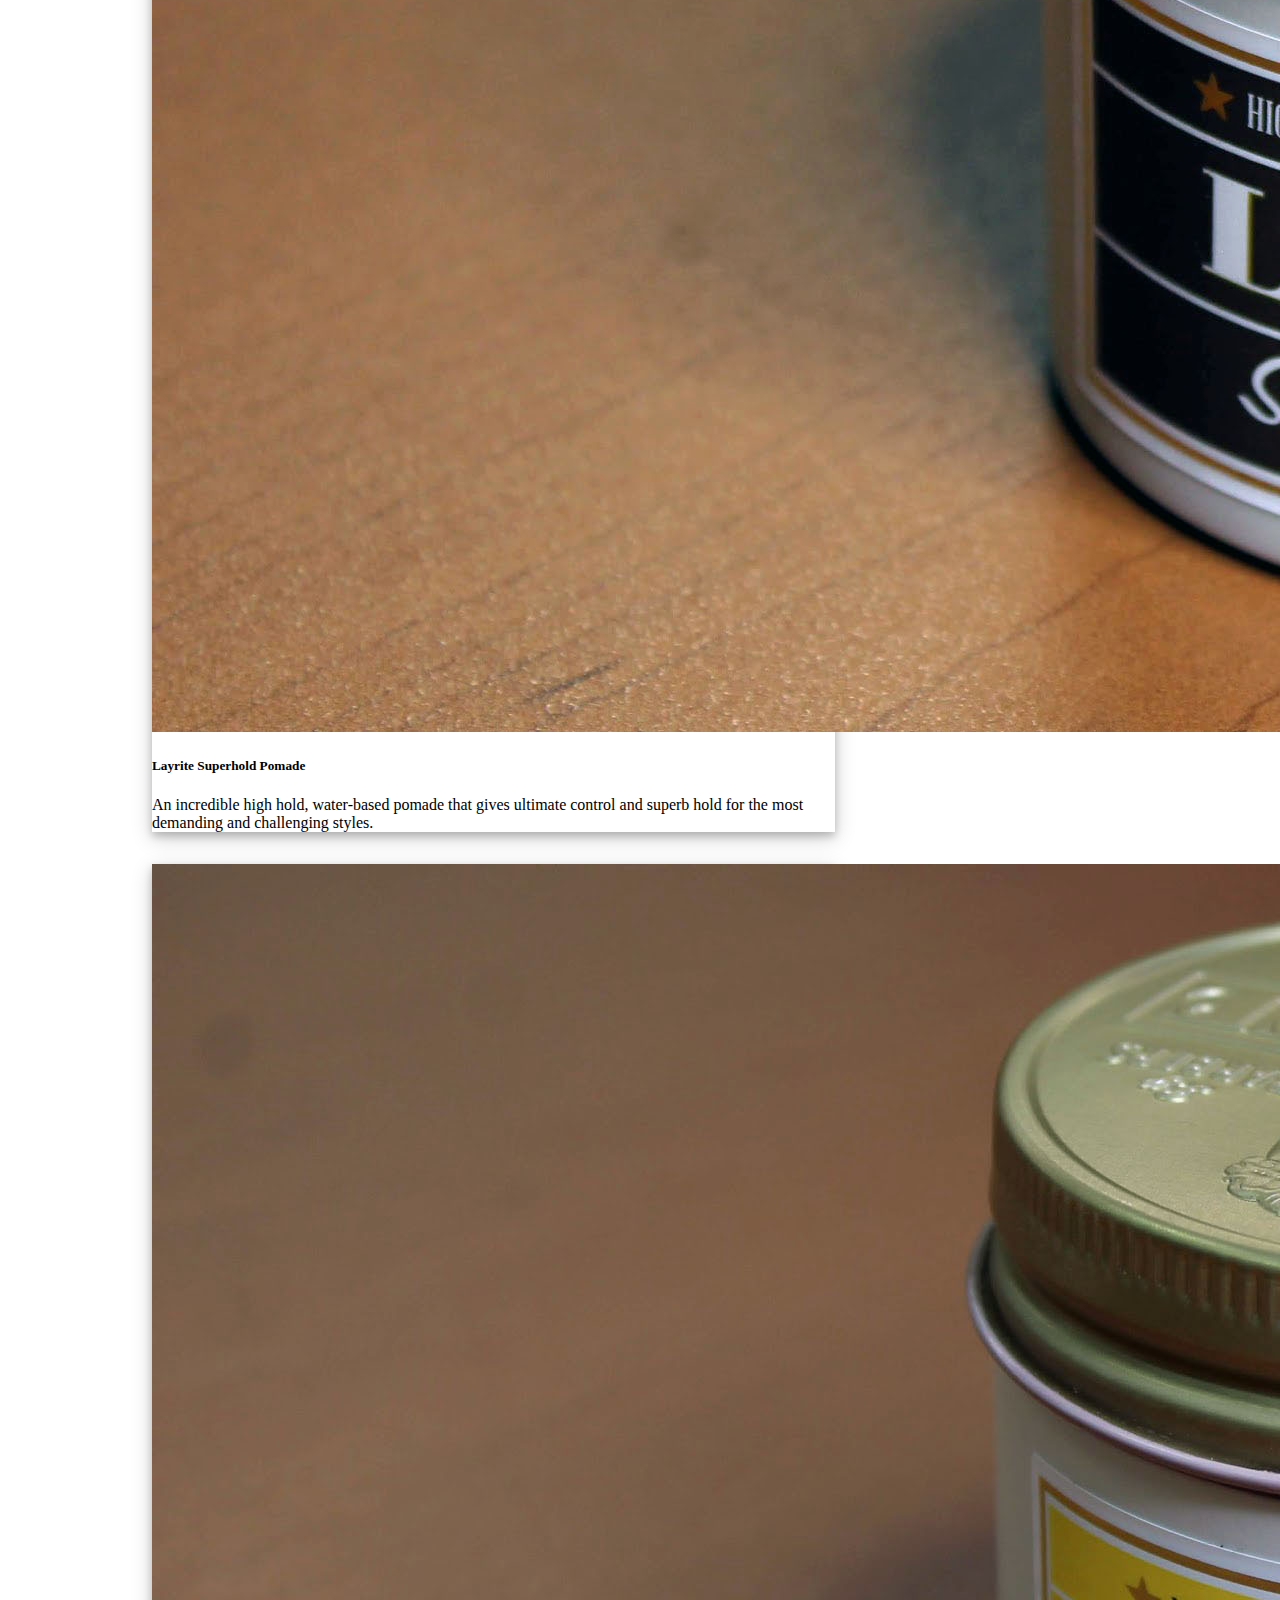
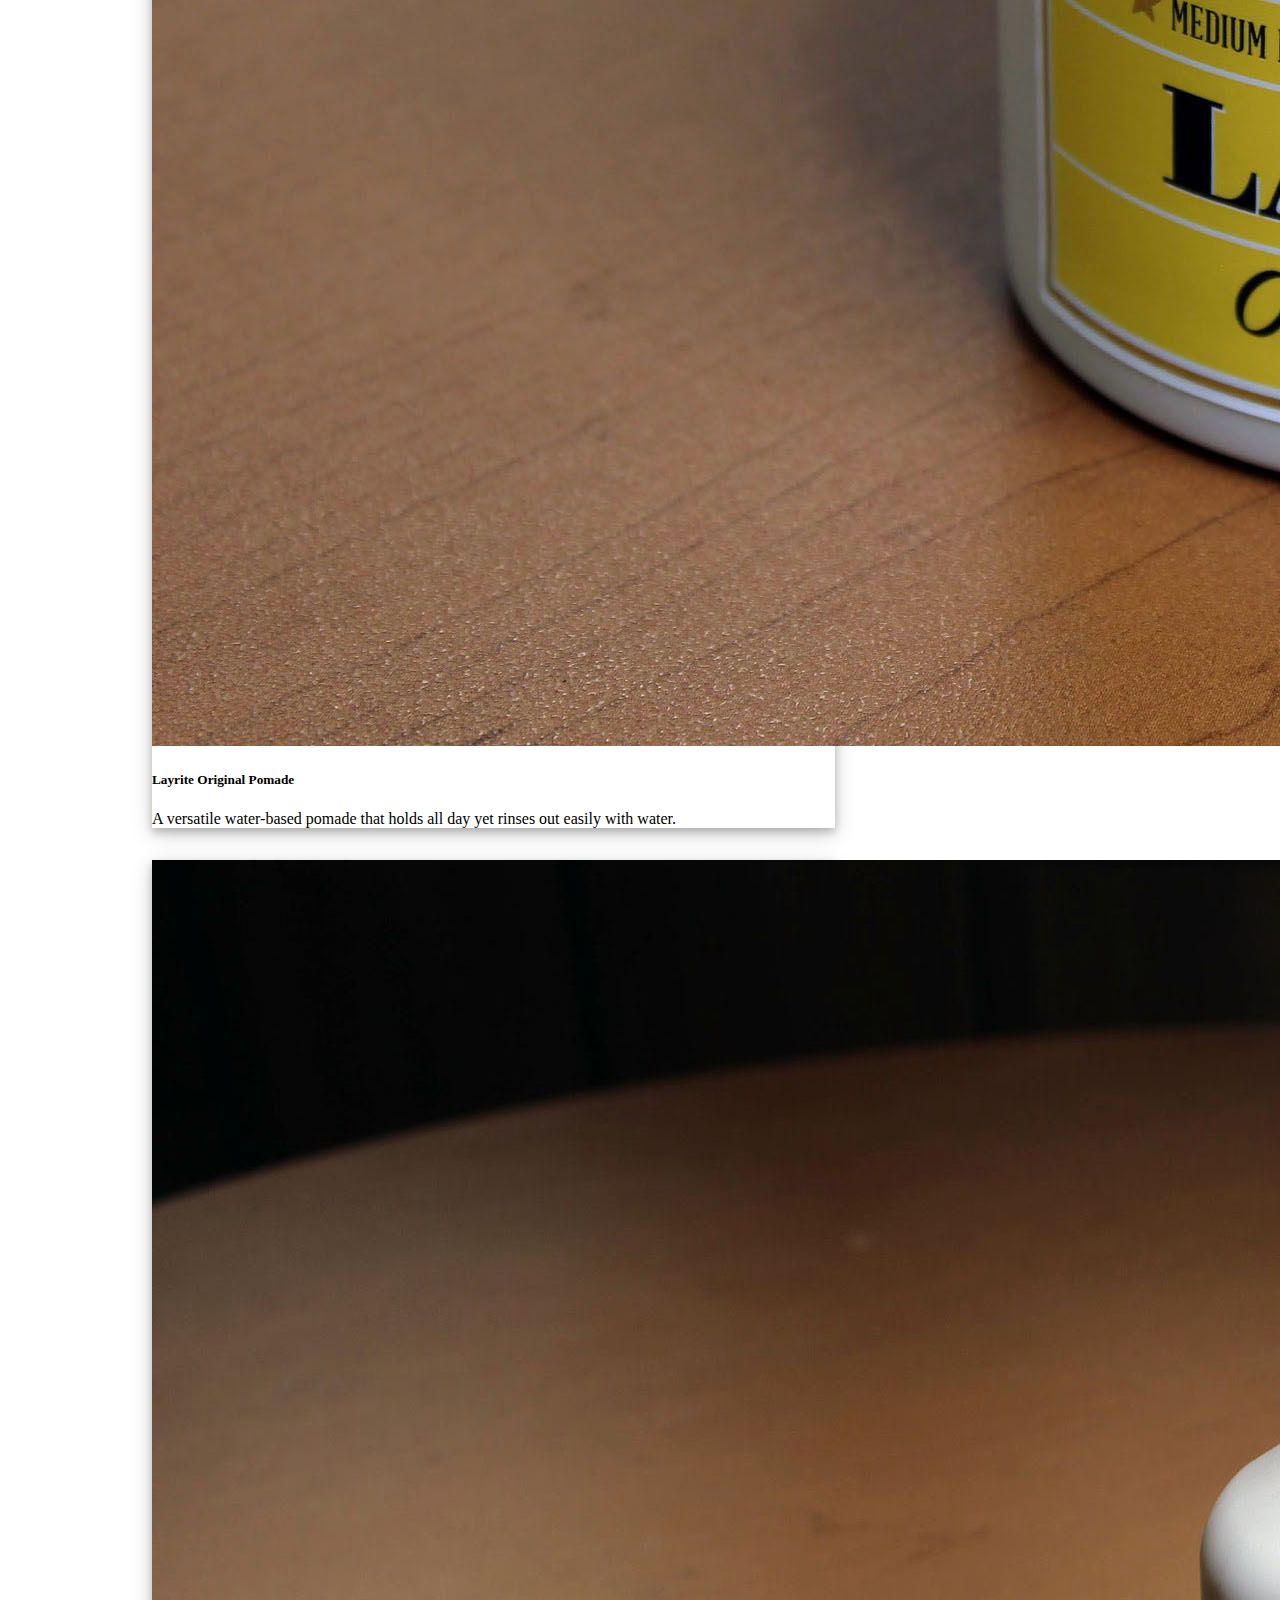
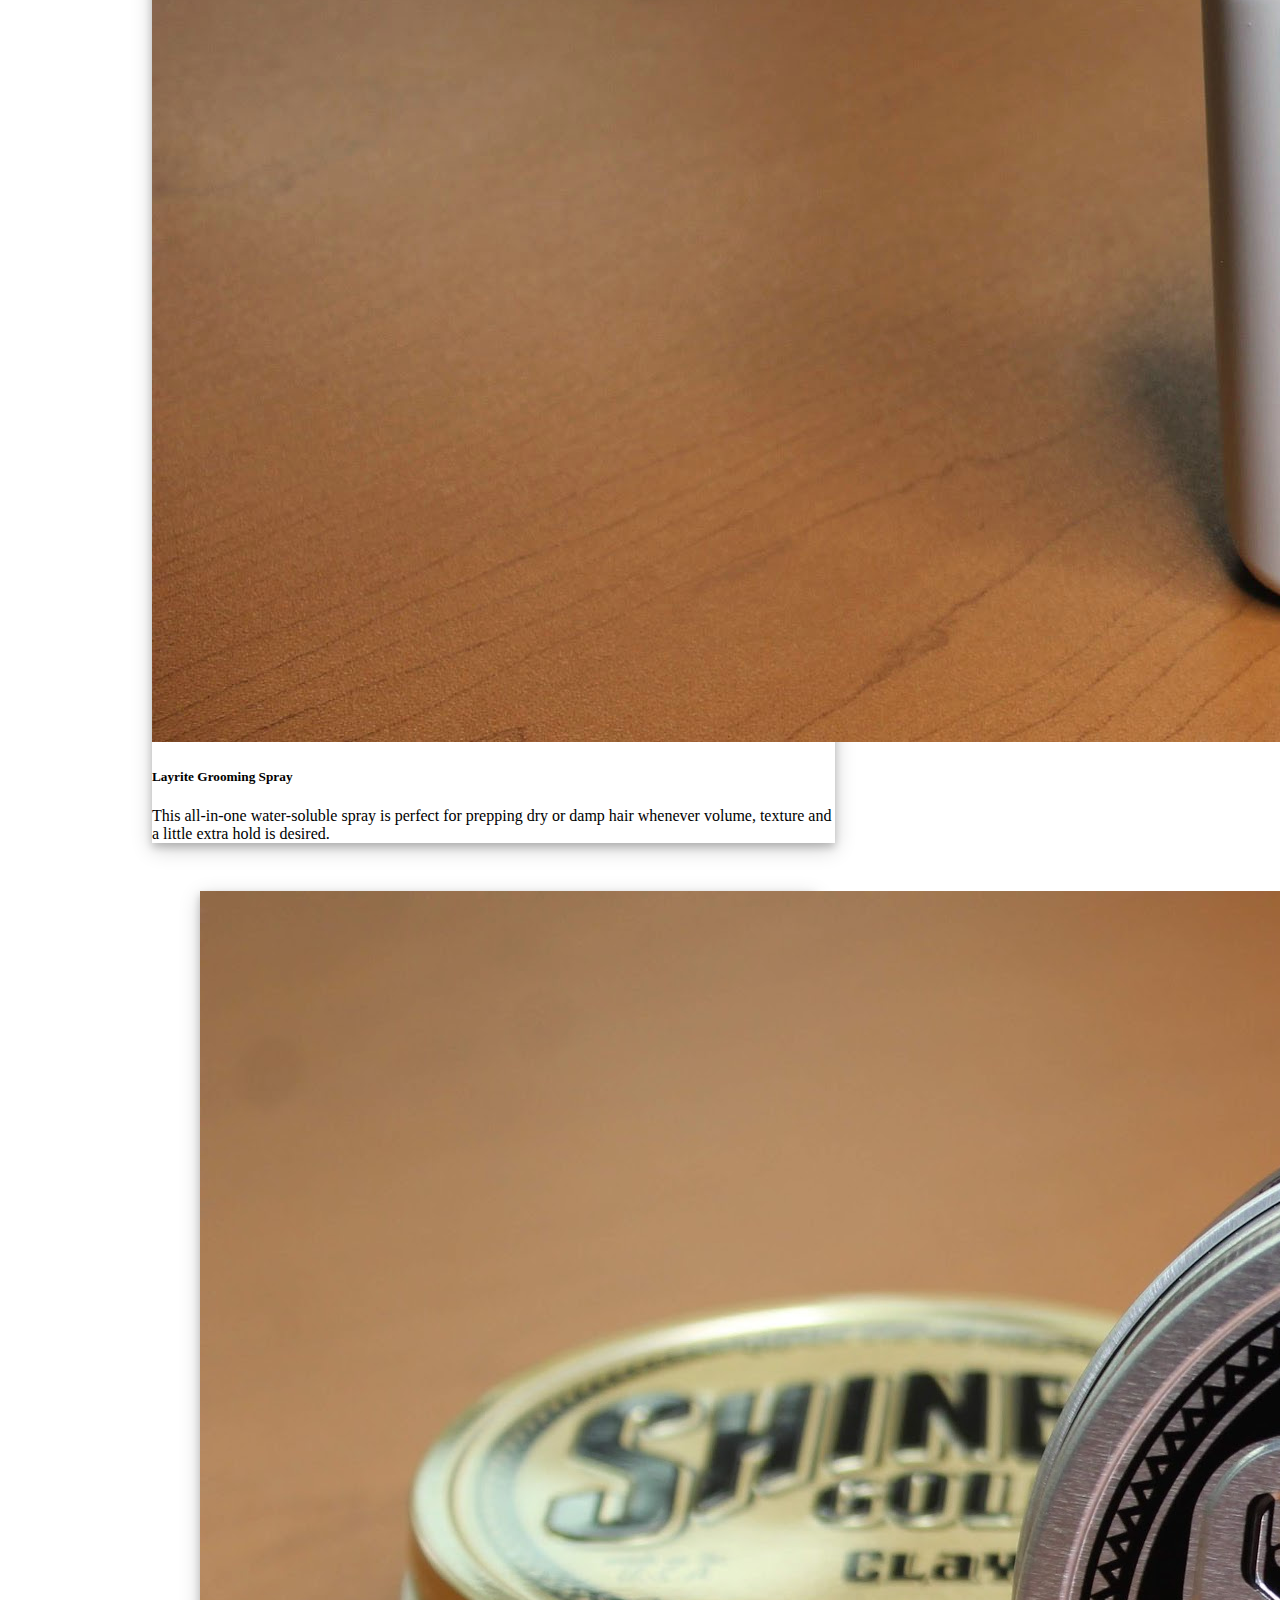
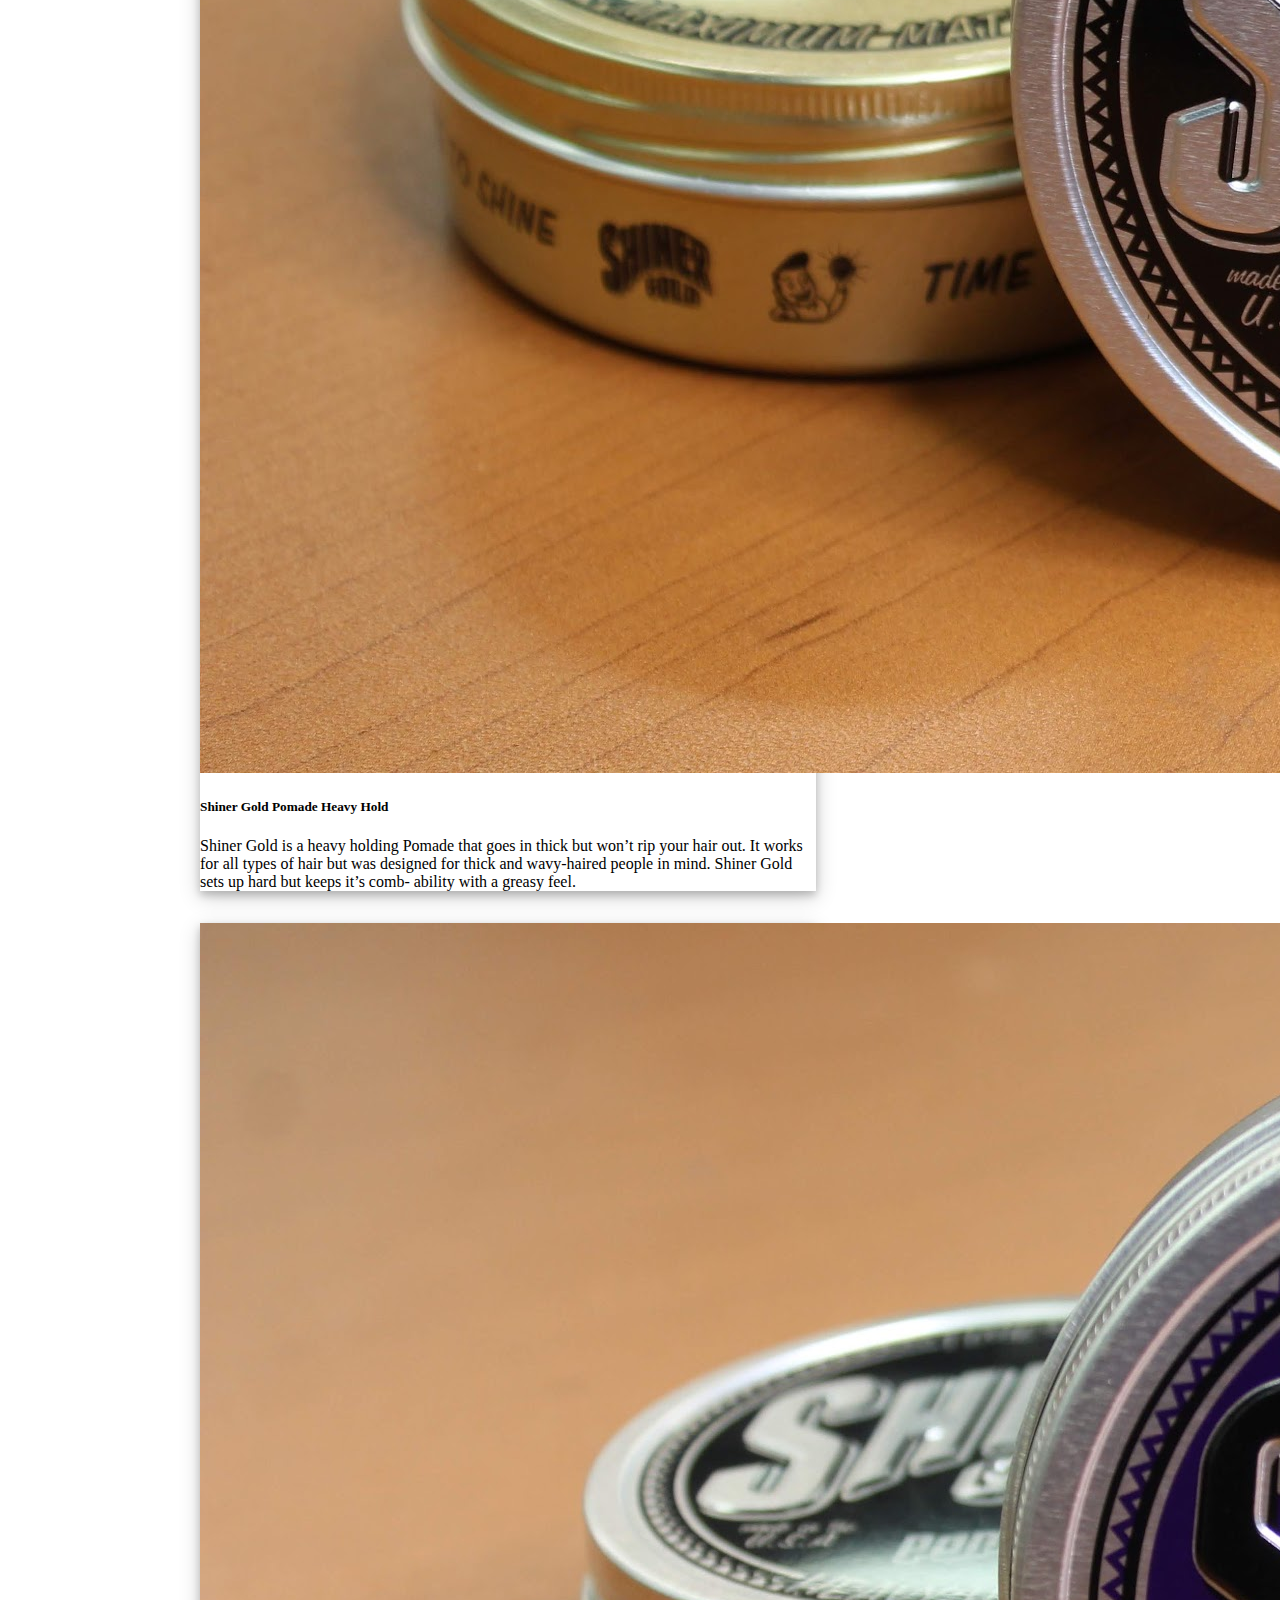
<file: products.html>
<!DOCTYPE html>
<html>

<head>
    <meta charset="utf-8">

    <title>Nippers Clippers</title>
    <!-- Bootstrap and Font Awesome CNDs -->
    <link rel="stylesheet" href="https://stackpath.bootstrapcdn.com/bootstrap/4.2.1/css/bootstrap.min.css"
        integrity="sha384-GJzZqFGwb1QTTN6wy59ffF1BuGJpLSa9DkKMp0DgiMDm4iYMj70gZWKYbI706tWS" crossorigin="anonymous">
    <link rel="stylesheet" href="https://use.fontawesome.com/releases/v5.6.3/css/all.css"
        integrity="sha384-UHRtZLI+pbxtHCWp1t77Bi1L4ZtiqrqD80Kn4Z8NTSRyMA2Fd33n5dQ8lWUE00s/" crossorigin="anonymous">

    <!-- Google Fonts -->
    <link href="https://fonts.googleapis.com/css?family=Courgette" rel="stylesheet">

    <!-- Bootstrap Scripts-->
    <script src="https://code.jquery.com/jquery-3.3.1.slim.min.js"
        integrity="sha384-q8i/X+965DzO0rT7abK41JStQIAqVgRVzpbzo5smXKp4YfRvH+8abtTE1Pi6jizo" crossorigin="anonymous">
    </script>
    <script src="https://cdnjs.cloudflare.com/ajax/libs/popper.js/1.14.6/umd/popper.min.js"
        integrity="sha384-wHAiFfRlMFy6i5SRaxvfOCifBUQy1xHdJ/yoi7FRNXMRBu5WHdZYu1hA6ZOblgut" crossorigin="anonymous">
    </script>
    <script src="https://stackpath.bootstrapcdn.com/bootstrap/4.2.1/js/bootstrap.min.js"
        integrity="sha384-B0UglyR+jN6CkvvICOB2joaf5I4l3gm9GU6Hc1og6Ls7i6U/mkkaduKaBhlAXv9k" crossorigin="anonymous">
    </script>

    <link rel="stylesheet" type="text/css" href="styles.css">
    <script src=""></script>
</head>

<body>

    <!-- Nav Bar -->
    <nav class="navbar navbar-expand-lg navbar-light ">
        <img src="images/scissors.png" class="nippers-logo" alt="nippers clippers logo">
        <a class="navbar-brand" id="nav-link-text" href="index.html">Nippers Clippers</a>

        <button class="navbar-toggler" type="button" data-toggle="collapse" data-target="#navbarNav"
            aria-controls="navbarNav" aria-expanded="false" aria-label="Toggle navigation">
            <span class="navbar-toggler-icon"></span>
        </button>
        <div class="collapse navbar-collapse" id="navbarNav">
            <ul class="navbar-nav ml-auto">
                <li class="nav-item">
                    <a class="nav-link" id="nav-link-text" href="index.html">Home</a>
                </li>
                <li class="nav-item">
                    <a class="nav-link" id="nav-link-text" href="barbers.html">Barbers</a>
                </li>
            </ul>
        </div>
    </nav>

    <!-- Entrance Photo -->

    <section id="entrance-photo">

        <div class="">

            <div class="#">
                <img class="shop-front" src="images/nippers-shop-cropped.jpg"
                    alt="entrance photo of Nippers Clippers Barbershop">
            </div>

        </div>

    </section>



    <!-- Products -->

    <section id="products">


        <section id="hair-care">
            <div class="header-box">
                <h1 class="header-text">Hair Care</h1>
            </div>

            <!--Bearded Lad Products-->

            <div class="card-deck" id="card-deck">
                <div class="card-deck" id="card-deck">
                    <div class="card cards">
                        <img src="images/beardedLads-theSpeakeasy.JPG" class="card-img-top" alt="...">
                        <div class="card-body" id="card-body">
                            <h5 class="card-title">Bearded Lads The Speakeasy</h5>
                            <p class="card-text">Water Based Pomade.
                                Speakeasy scent has characteristics of whiskey, bourbon, leather, and lavender.
                                Strong Hold,
                                Low shine. </p>
                        </div>
                    </div>
                    <div class="card cards">
                        <img src="images/beardedLads-barbershop-lowShine.JPG" class="card-img-top" alt="...">
                        <div class="card-body" id="card-body">
                            <h5 class="card-title">Bearded Lads The Barbershop Low Shine</h5>
                            <p class="card-text">Water Based Clay Pomade.
                                Classic Barbershop scent.
                                Strong Hold,
                                Matte finish. </p>
                        </div>
                    </div>
                    <div class="card cards">
                        <img src="images/BeardedLads-barbershop-Matte.JPG" class="card-img-top" alt="...">
                        <div class="card-body" id="card-body">
                            <h5 class="card-title">Bearded Lads The Barbershop Matte Shine</h5>
                            <p class="card-text">This is a wider card with supporting text below as a natural lead-in
                                to
                                additional content. This card has even longer content than the first to show that equal
                                height
                                action.</p>
                        </div>
                    </div>
                    <div class="card cards">
                        <img src="images/beardedLads-timelessTabacco.JPG" class="card-img-top" alt="...">
                        <div class="card-body" id="card-body">
                            <h5 class="card-title">Bearded Lads Timeless Tabacco Clay</h5>
                            <p class="card-text">Water Based Clay Pomade.
                                Timeless Tobacco pipe scent.
                                Strong hold,
                                Matte finish.</p>
                        </div>
                    </div>

                    <!--Layrite Products-->

                    <div class="card-deck" id="card-deck">
                        <div class="card cards">
                            <img src="images/layrite-natural.JPG" class="card-img-top" alt="...">
                            <div class="card-body" id="card-body">
                                <h5 class="card-title">Layrite Natural Matte Cream</h5>
                                <p class="card-text">A lightweight, water-based shaping cream that adds texture and
                                    creates flexible hold for a range of styles.</p>
                            </div>
                        </div>
                        <div class="card cards">
                            <img src="images/layrite-superhold.JPG" class="card-img-top" alt="...">
                            <div class="card-body" id="card-body">
                                <h5 class="card-title">Layrite Superhold Pomade</h5>
                                <p class="card-text">An incredible high hold, water-based pomade that gives ultimate
                                    control and superb hold for the most demanding and challenging styles.</p>
                            </div>
                        </div>
                        <div class="card cards">
                            <img src="images/layrite-original.JPG" class="card-img-top" alt="...">
                            <div class="card-body" id="card-body">
                                <h5 class="card-title">Layrite Original Pomade</h5>
                                <p class="card-text">A versatile water-based pomade that holds all day yet rinses out
                                    easily with water.</p>
                            </div>
                        </div>
                        <div class="card cards">
                            <img src="images/layrite-groomingSpray.JPG" class="card-img-top" alt="...">
                            <div class="card-body" id="card-body">
                                <h5 class="card-title">Layrite Grooming Spray</h5>
                                <p class="card-text">This all-in-one water-soluble spray is perfect for prepping dry or
                                    damp hair whenever volume, texture and a little extra hold is desired.</p>
                            </div>
                        </div>

                        <!--Shiner Products-->

                        <div class="card-deck" id="card-deck">
                            <div class="card cards">
                                <img src="images/shiner-pomade-heavy.JPG" class="card-img-top" alt="...">
                                <div class="card-body" id="card-body">
                                    <h5 class="card-title">Shiner Gold Pomade Heavy Hold</h5>
                                    <p class="card-text">Shiner Gold is a heavy holding Pomade that goes in thick but
                                        won’t rip your hair out. It works for all types of hair but was designed for
                                        thick and wavy-haired people in mind. Shiner Gold sets up hard but keeps it’s
                                        comb- ability with a greasy feel.</p>
                                </div>
                            </div>
                            <div class="card cards">
                                <img src="images/shiner-pomade-psycho.JPG" class="card-img-top" alt="...">
                                <div class="card-body" id="card-body">
                                    <h5 class="card-title">Shiner Gold Pomade Psycho Hold</h5>
                                    <p class="card-text">If you need something to pull those thick waves straight or lay
                                        down the nastiest colic give Psycho Hold a try. Psycho Hold is re-combable with
                                        a dash of water.</p>
                                </div>
                            </div>
                            <div class="card cards">
                                <img src="images/shiner-clay-matte.JPG" class="card-img-top" alt="...">
                                <div class="card-body" id="card-body">
                                    <h5 class="card-title">Shiner Gold Clay Maximum Matte</h5>
                                    <p class="card-text">Maximum Matte Clay is for a dry look thats right no shine. This
                                        Clay can be used for a short messy look up to a huge blow dried style. The
                                        imagination is the limit with this product.</p>
                                </div>
                            </div>
                        </div>

                        <div class="card-deck" id="card-deck">
                            <div class="card cards">
                                <img src="images/shiner-heavy-tub.JPG" class="card-img-top" alt="...">
                                <div class="card-body" id="card-body">
                                    <h5 class="card-title">Shiner Gold Pomade Heavy Hold Large Tub</h5>
                                    <p class="card-text">32 oz of the best pomade around.</p>
                                </div>
                            </div>
                            <div class="card cards">
                                <img src="images/shiner-psycho-tub.JPG" class="card-img-top" alt="...">
                                <div class="card-body" id="card-body">
                                    <h5 class="card-title">Shiner Gold Psycho Hold Large Tub</h5>
                                    <p class="card-text">32 oz Tub of Psychoness!!</p>
                                </div>
                            </div>
                            <div class="card cards">
                                <img src="images/shiner-pomade-heavy-white.JPG" class="card-img-top" alt="...">
                                <div class="card-body" id="card-body">
                                    <h5 class="card-title">Shiner Pomade Heavy Hold Large Tub</h5>
                                    <p class="card-text">Better get a place cleared on your counter for this monster
                                        tub.
                                        Great for barbers and men that use Pomade everyday</p>
                                </div>
                            </div>
                        </div>

                        <!--Suavecito Products-->
                        <div class="card-deck" id="card-deck">
                            <div class="card cards">
                                <img src="images/suavecito-clay.JPG" class="card-img-top" alt="...">
                                <div class="card-body" id="card-body">
                                    <h5 class="card-title">Suavecito Firme Clay Pomade</h5>
                                    <p class="card-text">This is an awesome smelling water based product that is made to
                                        keep your hair in place for the full day and into the night if need be.
                                        It applies effortlessly with it’s creamy consistency and provides a fierce grip.
                                    </p>
                                </div>
                            </div>
                            <div class="card cards">
                                <img src="images/suavecito-hold.JPG" class="card-img-top" alt="...">
                                <div class="card-body" id="card-body">
                                    <h5 class="card-title">Suavecito Firme Hold Pomade</h5>
                                    <p class="card-text">When you take the original formula and kick it up a notch you
                                        get this, Firme Hold Pomade. This is a seriously strong and powerful hair
                                        styling product for when your hair demands a little more.</p>
                                </div>
                            </div>
                            <div class="card cards">
                                <img src="images/suavecito-oil-pomade.JPG" class="card-img-top" alt="...">
                                <div class="card-body" id="card-body">
                                    <h5 class="card-title">Suavecito Oil-Based Pomade</h5>
                                    <p class="card-text">Suavecito is proud to introduce our Oil Based Pomade for those
                                        who want a workable, but long-lasting hold with a traditional feel.
                                        We’ve expertly blended together just three ingredients to create a pomade that
                                        will help you achieve any style.</p>
                                </div>
                            </div>
                        </div>

                    </div>


                </div>
        </section>


        <section id="beard-care">
            <div class="header-box">
                <h1 class="header-text">Beard Care</h1>
            </div>

            <div class="card-deck" id="card-deck">
                <div class="card cards">
                    <img src="images/beardedLads-beardOil-urban.JPG" class="card-img-top" alt="...">
                    <div class="card-body" id="card-body">
                        <h5 class="card-title">Bearded Lads Urban Pine Beard Oil</h5>
                        <p class="card-text">All natural ingredients.
                            Argan Oil,
                            Jojoba,
                            Marula Oil and
                            Sweet Almond.
                            1 fl. oz/30 ml.</p>
                    </div>
                </div>
                <div class="card cards">
                    <img src="images/beardedLads-beardOil-cali.JPG" class="card-img-top" alt="...">
                    <div class="card-body" id="card-body">
                        <h5 class="card-title">Bearded Lads Cali Breeze Beard Oil</h5>
                        <p class="card-text">Our Cali Breeze Beard Oil has a cool, breezy, and crisp scent that's sure
                            to remind of you a cool Cali Summer Breeze or any other beach breeze you may enjoy.</p>
                    </div>
                </div>
                <div class="card cards">
                    <img src="images/shiner-beardBalm.JPG" class="card-img-top" alt="...">
                    <div class="card-body" id="card-body">
                        <h5 class="card-title">Shiner Gold Beard Balm</h5>
                        <p class="card-text">This is a medium shine balm that has the same fragrance as our pomade.
                            Guaranteed to keep your beard soft and glorious!</p>
                    </div>
                </div>
                <div class="card cards">
                    <img src="images/BeardedLads-beardOil-tobacco.JPG" class="card-img-top" alt="...">
                    <div class="card-body" id="card-body">
                        <h5 class="card-title">Bearded Lads Tabacco Lane Beard Oil</h5>
                        <p class="card-text">Our tobacco NOIR blend is one of our highest-grade, premium oils made with
                            quality oils and fragrances. The sweet, masculine scent of tobacco pipe is sure to make an
                            impression for any black tie event,
                            special occasions, even great for daily use.</p>
                    </div>
                </div>
            </div>

            <div class="card-deck" id="card-deck">
                <div class="card cards">
                    <img src="images/beardedLads-beardOil-campfire.JPG" class="card-img-top" alt="...">
                    <div class="card-body" id="card-body">
                        <h5 class="card-title">Bearded Lads Campfire Beard Oil</h5>
                        <p class="card-text">Our Campfire Beard Oil has a great outdoor, masculine scent to it which
                            brings the scent and essence of a perfect campfire. Whether it's with family roasting
                            marshmallows or with friends drinking by a warm fire,
                            it's sure to bring back great memories and leave you feeling fresh.</p>
                    </div>
                </div>
                <div class="card cards">
                    <img src="images/beardedLads-sandalwood.JPG" class="card-img-top" alt="...">
                    <div class="card-body" id="card-body">
                        <h5 class="card-title">Bearded Lads Sandalwood</h5>
                        <p class="card-text">This card has supporting text below as a natural lead-in to additional
                            content.</p>
                    </div>
                </div>
                <div class="card cards">
                    <img src="images/shiner-shaveSoap.JPG" class="card-img-top" alt="...">
                    <div class="card-body" id="card-body">
                        <h5 class="card-title">Shiner Gold Shave Soap</h5>
                        <p class="card-text">The Shiner Gold Shave Soap has been years in the making. We finally found
                            the perfect mix of lather, softness, and perfection to treat your face with what it needs!

                        </p>
                    </div>
                </div>
        </section>

        <section id="apparel">
            <div class="header-box">
                <h1 class="header-text">Apparel</h1>
            </div>
        </section>


        <section id="memorabilia">
            <div class="header-box">
                <h1 class="header-text">Memorabilia</h1>
            </div>

            <div class="card-deck" id="card-deck">
                <div class="card cards">
                    <img src="images/nippers-pin.JPG" class="card-img-top" alt="...">
                    <div class="card-body" id="card-body">
                        <h5 class="card-title">Nippers Clippers Pin</h5>
                        <p class="card-text">This is a longer card with supporting text below as a natural lead-in to
                            additional content. This content is a little bit longer.</p>
                    </div>
                </div>
                <div class="card cards">
                    <img src="images/nippers-beerSleeve.JPG" class="card-img-top" alt="...">
                    <div class="card-body" id="card-body">
                        <h5 class="card-title">Nippers Clippers Beer Sleeve</h5>
                        <p class="card-text">This is a longer card with supporting text below as a natural lead-in to
                            additional content. This content is a little bit longer.</p>
                    </div>
                </div>
            </div>

        </section>


        </div>




        <div class="card-deck" id="card-deck">



        </div>


    </section>



    <!-- Call to Action -->

    <section id="cta">

        <h3 class="visit">Visit us today.</h3>
        <iframe class="google-map"
            src="https://www.google.com/maps/embed?pb=!1m18!1m12!1m3!1d832.2259468058373!2d-112.36055967071853!3d33.45181309879833!2m3!1f0!2f0!3f0!3m2!1i1024!2i768!4f13.1!3m3!1m2!1s0x872b38eafa56b7f1%3A0xd06256f2948e37bf!2sNippers+Clippers+Barber+Shop+n+Shave+Parlor!5e0!3m2!1sen!2sus!4v1550208005914"
            width="450" height="300" frameborder="0" style="border:0" allowfullscreen></iframe>

    </section>

    <!-- Footer -->
    <footer id="footer">
        <a href="https://www.instagram.com/nippers_clippers_barbershop/"><img class="instagram-link social-icon"
                src="images/instagram.png" alt="instagram-img"></a>
        <a href="https://www.yelp.com/biz/nippers-clippers-barbershop-goodyear"><img class="yelp-link social-icon"
                src="images/yelp.png" alt="yelp-img"></a>
        <a href="https://www.facebook.com/Nippers-Clippers-Barbershop-410859026029420/"><img
                class="facebook-link social-icon" src="images/facebook.png" alt="facebook-img"></a>

        <p class="footer-par">© Copyright 2019 Nippers Clippers Barbershop</p>
    </footer>

</body>

</html>
</file>
<file: styles.css>
.nippers-logo {
    margin-right: 20px;
}

.navbar {
    background-color: #5b2e35;
    padding-bottom: 1rem;
    padding-top: 1rem;
}

.table-text {
  font-family: 'Courgette';
}

.barber-name {
  font-family: 'Courgette';
}

#nav-link-text {
  color: #fff;
  font-family: 'Courgette';
  font-size: 1.5rem;
  
}

.header-text {
  font-family: 'Courgette';
  text-align: center;
  margin: 2rem auto;
}

#nav-link-text:hover {
  color: rgb(214, 193, 96);
}

#grad1 {
  background-image: linear-gradient(to right, white ,#838383);
}

#grad2 {
  background-image: linear-gradient(to left, white ,#838383);
}

.shop-front {
    width: 100%;
    /* padding-bottom: 2rem; */
}

.right-barber {
  width: 20%;
  float: right;
  margin-left: 30px;
}

.left-barber {
  width: 20%;
  float: left;
  margin-right: 30px;
}

hr.style-eight {
  overflow: visible; /* For IE */
  padding: 0;
  border: none;
  border-top: medium double #333;
  color: #333;
  text-align: center;

  width: 80%;
}
hr.style-eight:after {
  content: "§";
  display: inline-block;
  position: relative;
  top: -0.7em;
  font-size: 1.5em;
  padding: 0 0.25em;
  background: white;
  width: 10%;
}

.skill-row {
  width: 80%;
  text-align: left;
  margin: 100px auto 100px auto;
  line-height: 2;
}

.shop-prices {
    padding-top: 2rem;
    margin-bottom: 26px;
    text-align: center;
}

.price-tier {
    text-align: left;
}

.cards {
    margin-bottom: 2rem;
    width: 70%;
    box-shadow: 0 4px 8px 0 rgba(0, 0, 0, 0.2), 0 6px 20px 0 rgba(0, 0, 0, 0.19);
}

.shop-card-header {
    text-align: center;
    font-family: 'Courgette';
}

.shop-hours-table {
    text-align: right;
    width: 100%;
}

.service-cost {
    text-align: right;

}

.shop-price-table {
    width: 100%;
}

#card-deck {
  margin: 3rem;
}

/* Testimonials */

#testimonials {
    text-align: center;
    background-color: #5b2e35;
    color: #fff;
  }

  .testimonial-image {
    width: 10%;
    border-radius: 100%;
    margin: 20px;
  }

  .resize {
    width: 70px;
    height:auto;
  }

  .carousel-item {
    padding: 7% 15%;
  }

  #cta {
    text-align: center;
    padding-top: 40px;
    background-color: #fff;
    color: black;
  }

  .visit {
    font-family: 'Courgette';
      margin-bottom: 2rem;
  }

  .google-map {
      margin-bottom: 50px;
      box-shadow: 0 4px 8px 0 rgba(0, 0, 0, 0.2), 0 6px 20px 0 rgba(0, 0, 0, 0.19);
  }

  /* Footer */

#footer {
    text-align: center;
    padding-top: 50px;
  }

  .footer-par {
    padding-top: 50px;
  }

  .social-icon {
    margin: 20px 10px;
    transition: transform .2s;
  }

  .social-icon:hover {
    transform: scale(1.25);
  }

  .instagram-link {
    padding-right: 1rem;
  }

  .facebook-link {
    padding-left: 1rem;
  }


  /* Events Page */

  .beginning-photo{
    width: 100%;


  }

  .textOverImage{
    position: absolute;
    top: 33%;
    left: 25%;
    color: #f3cf7a;
    font-family: 'Courgette';
    font-size: 100px;


  }

  /* Event section */
  #event-section{
    background-color: #c5c5c5;
    padding-bottom: 5rem;
    padding-top: 5rem;
  }
  #events {
    text-align: center;
    background-color: #5b2e35;
    color: #fff;
    padding-top: 3rem;
  }
  .eventHeader {
    font-size: 4rem;
    font-family: 'Courgette';

  }

  .event-section{
    margin: 4rem;

  }

  .event-pic{
    height: 45rem;
    width: auto;


  }
  .eventDescription{
    padding-top:1rem;
  }

  .event-card{
    text-align: center;
    background-color: rgb(214, 193, 96);
    /* margin: .5% 0 0 .5%; */
  }
  /* greeting */
  #greeting{
    text-align: center;
    font-family: 'Courgette';
    padding-top: 7rem;
    padding-bottom: 7rem;
  }
  #greeting h2{
    font-size: 2.5rem;
  }
  #greeting p{
    font-size: 20px;
  }
</file>
